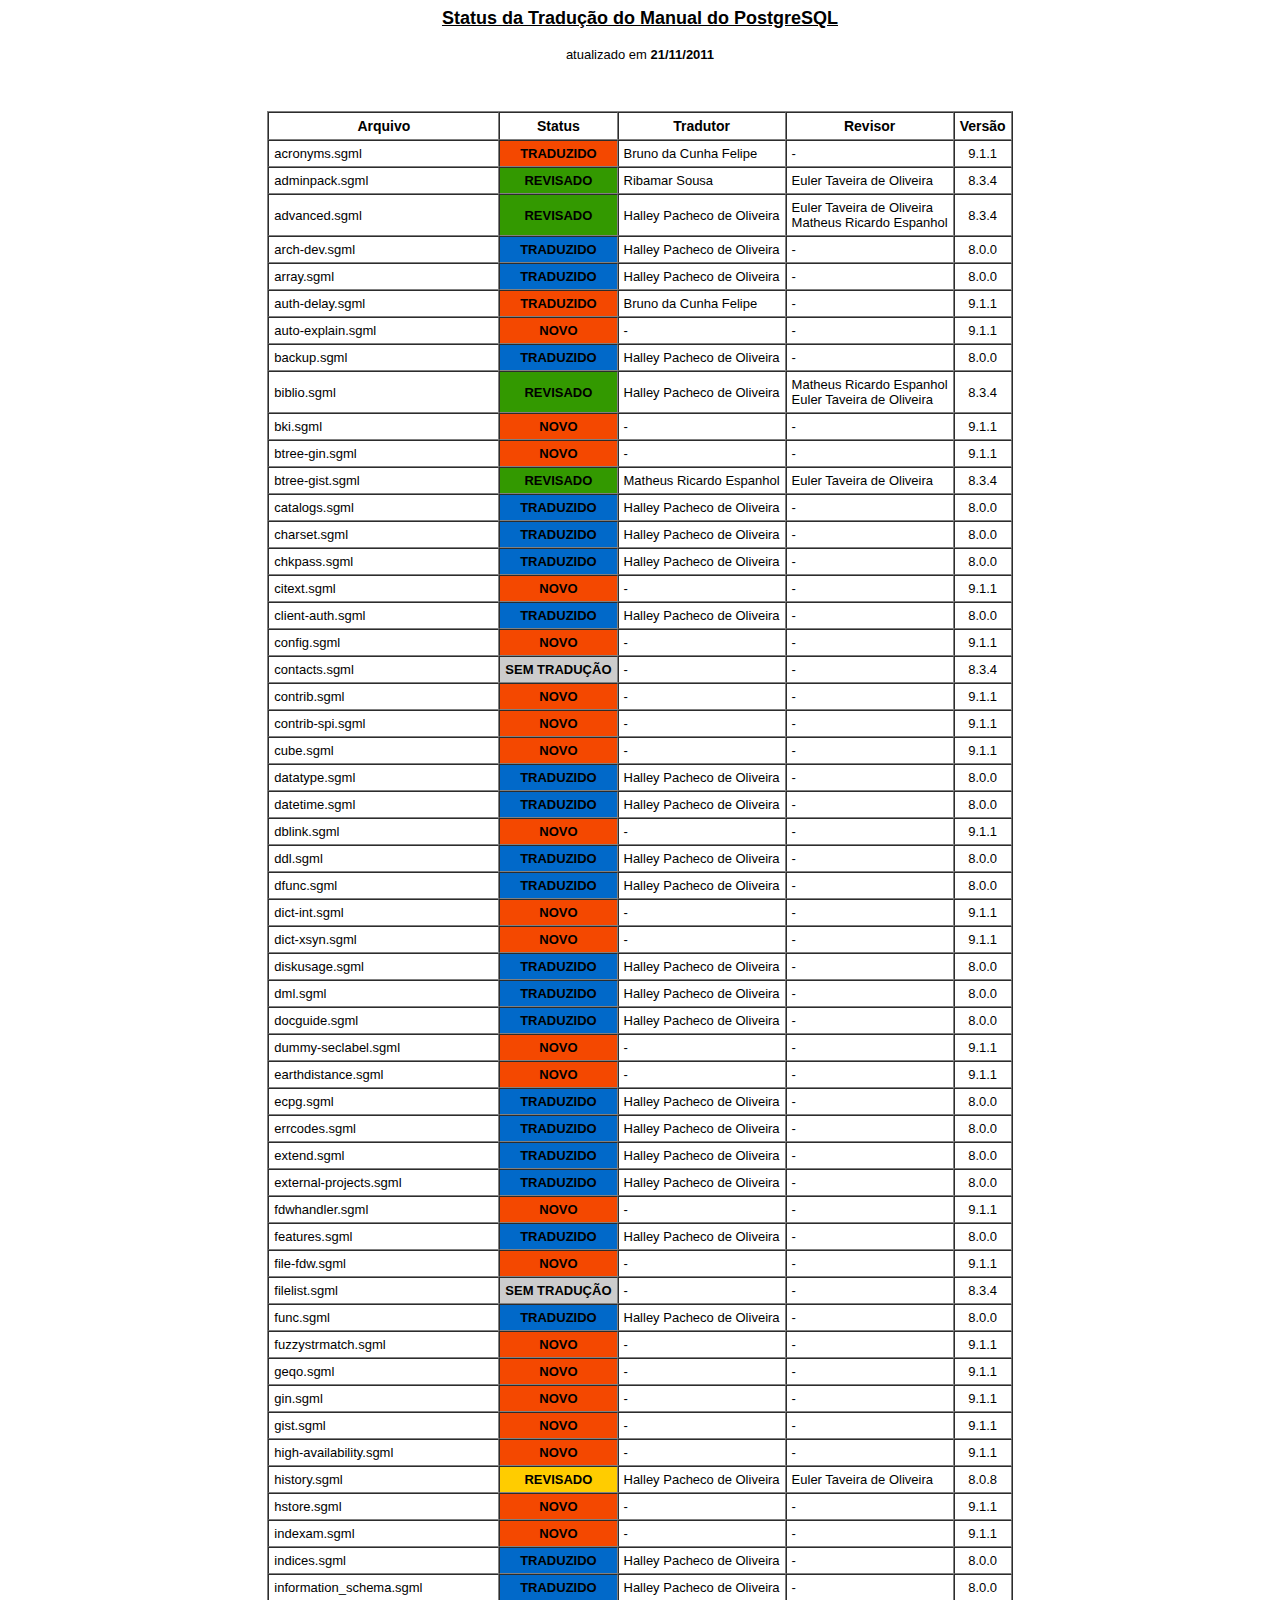
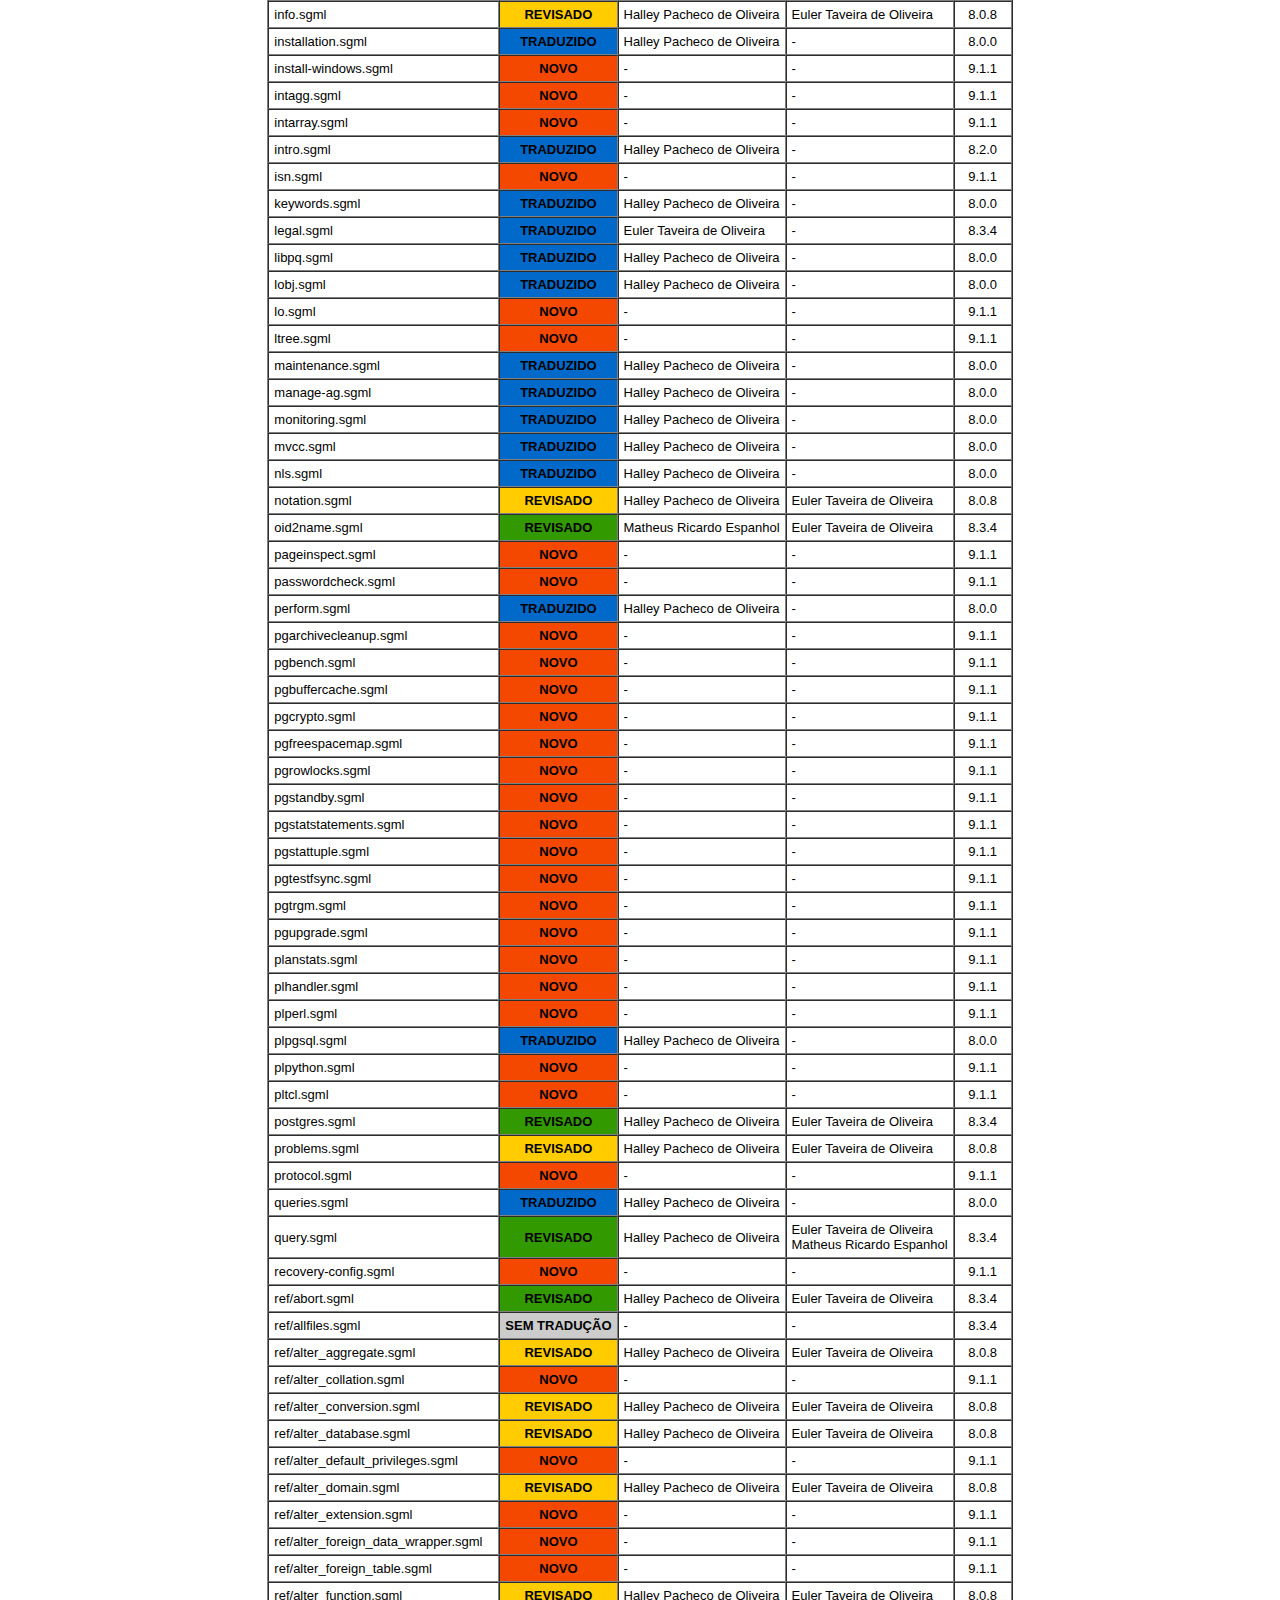
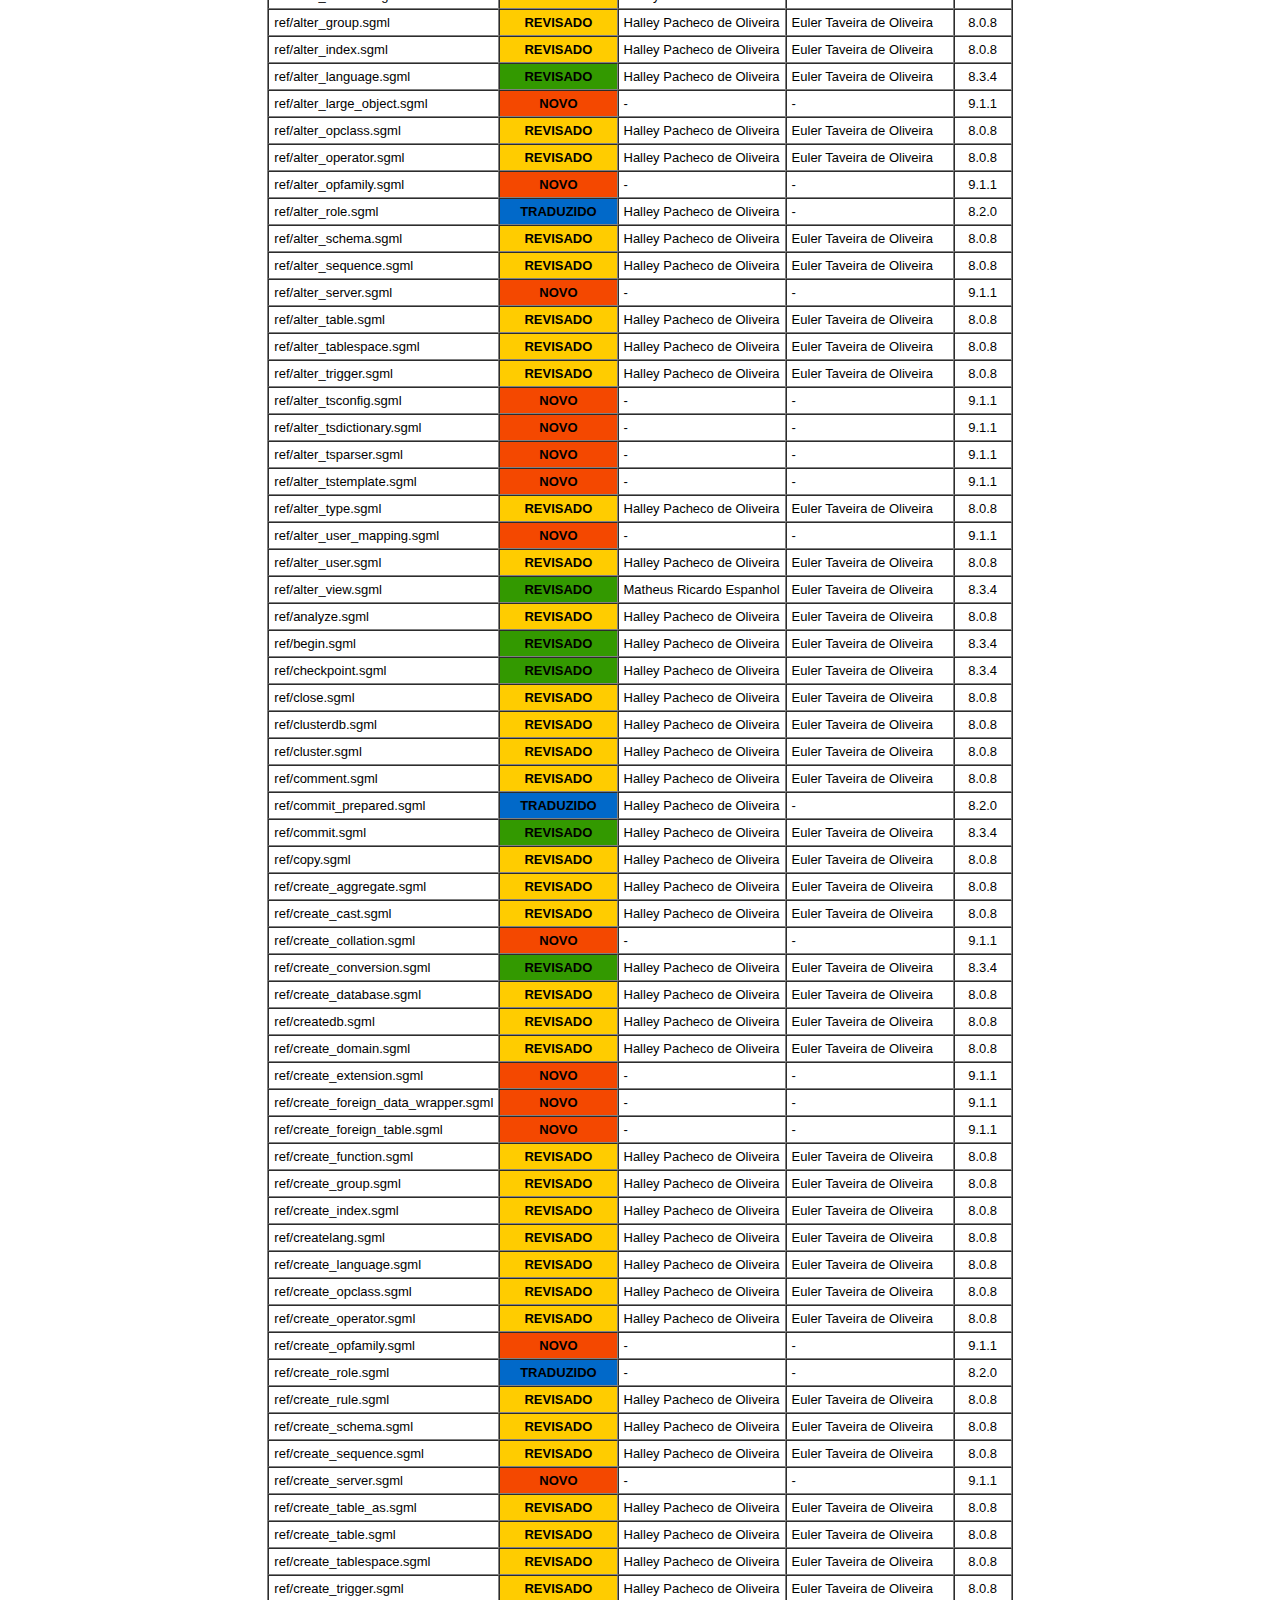
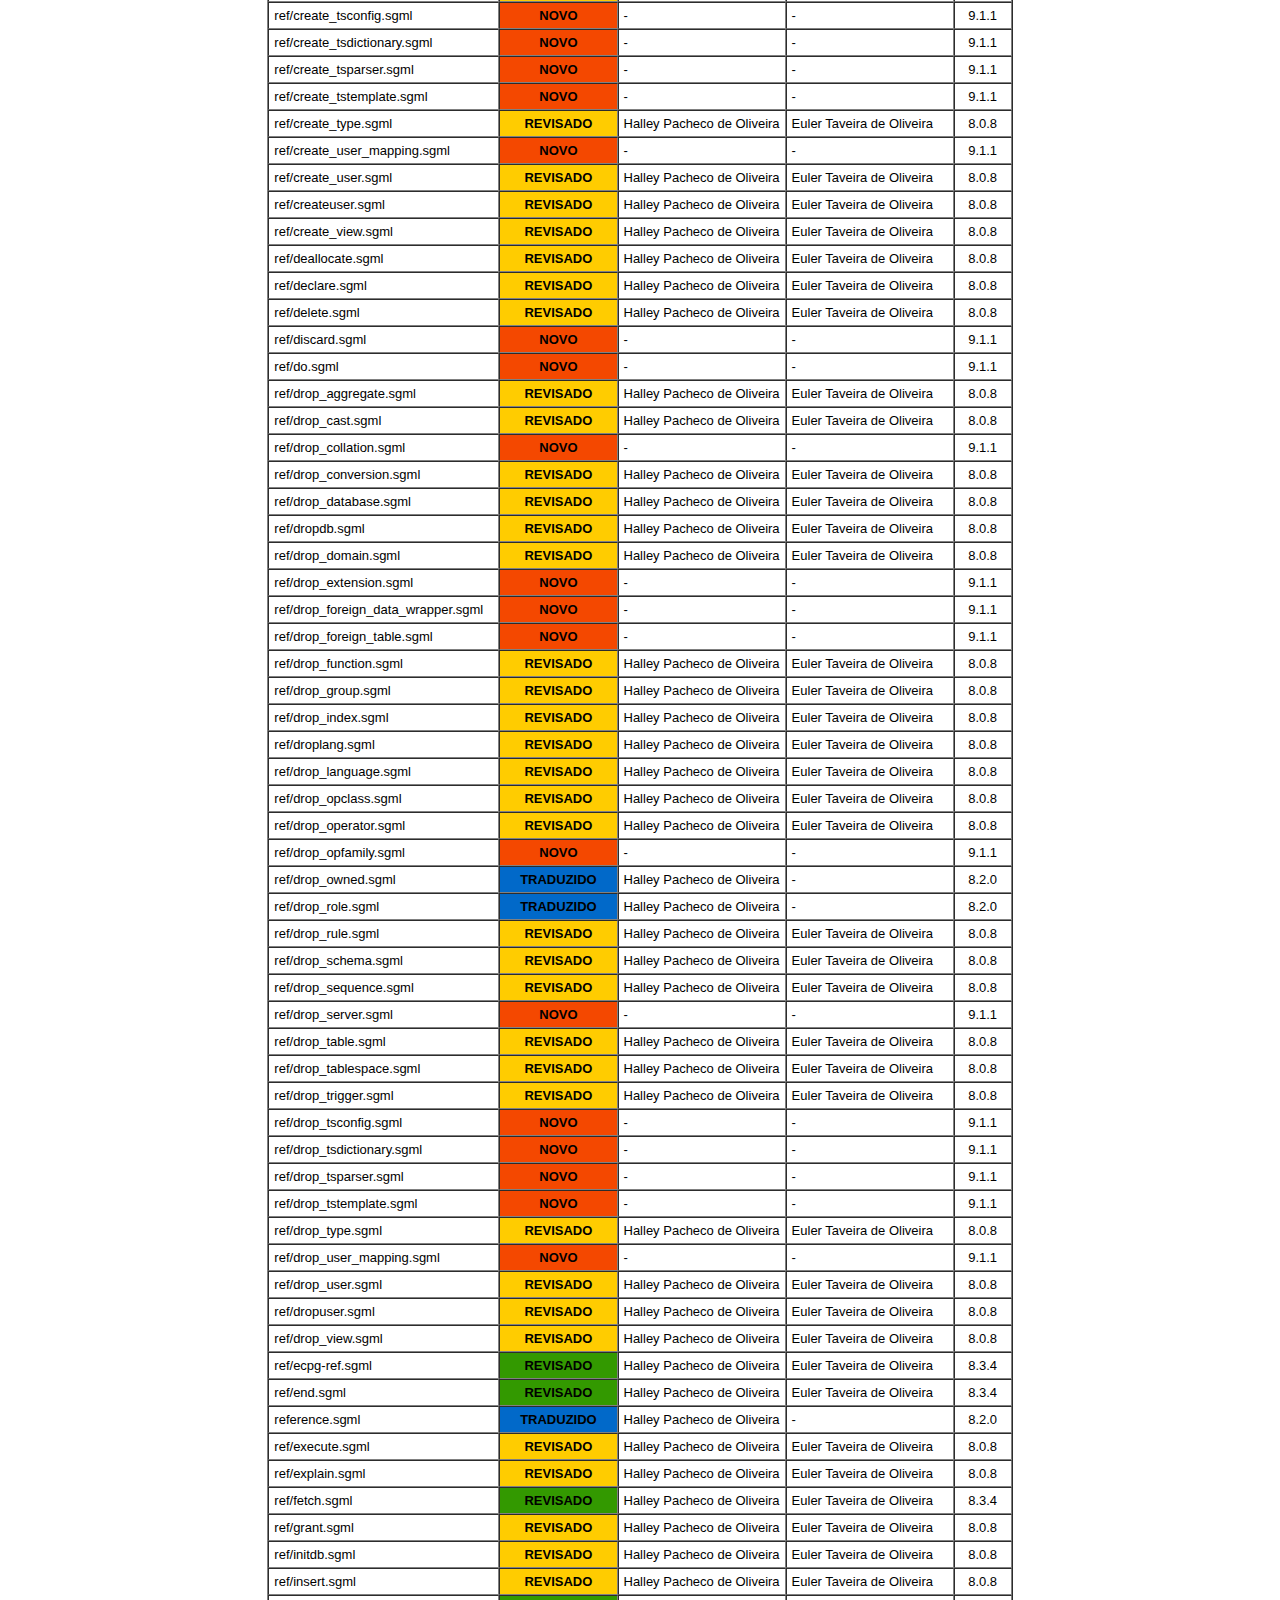
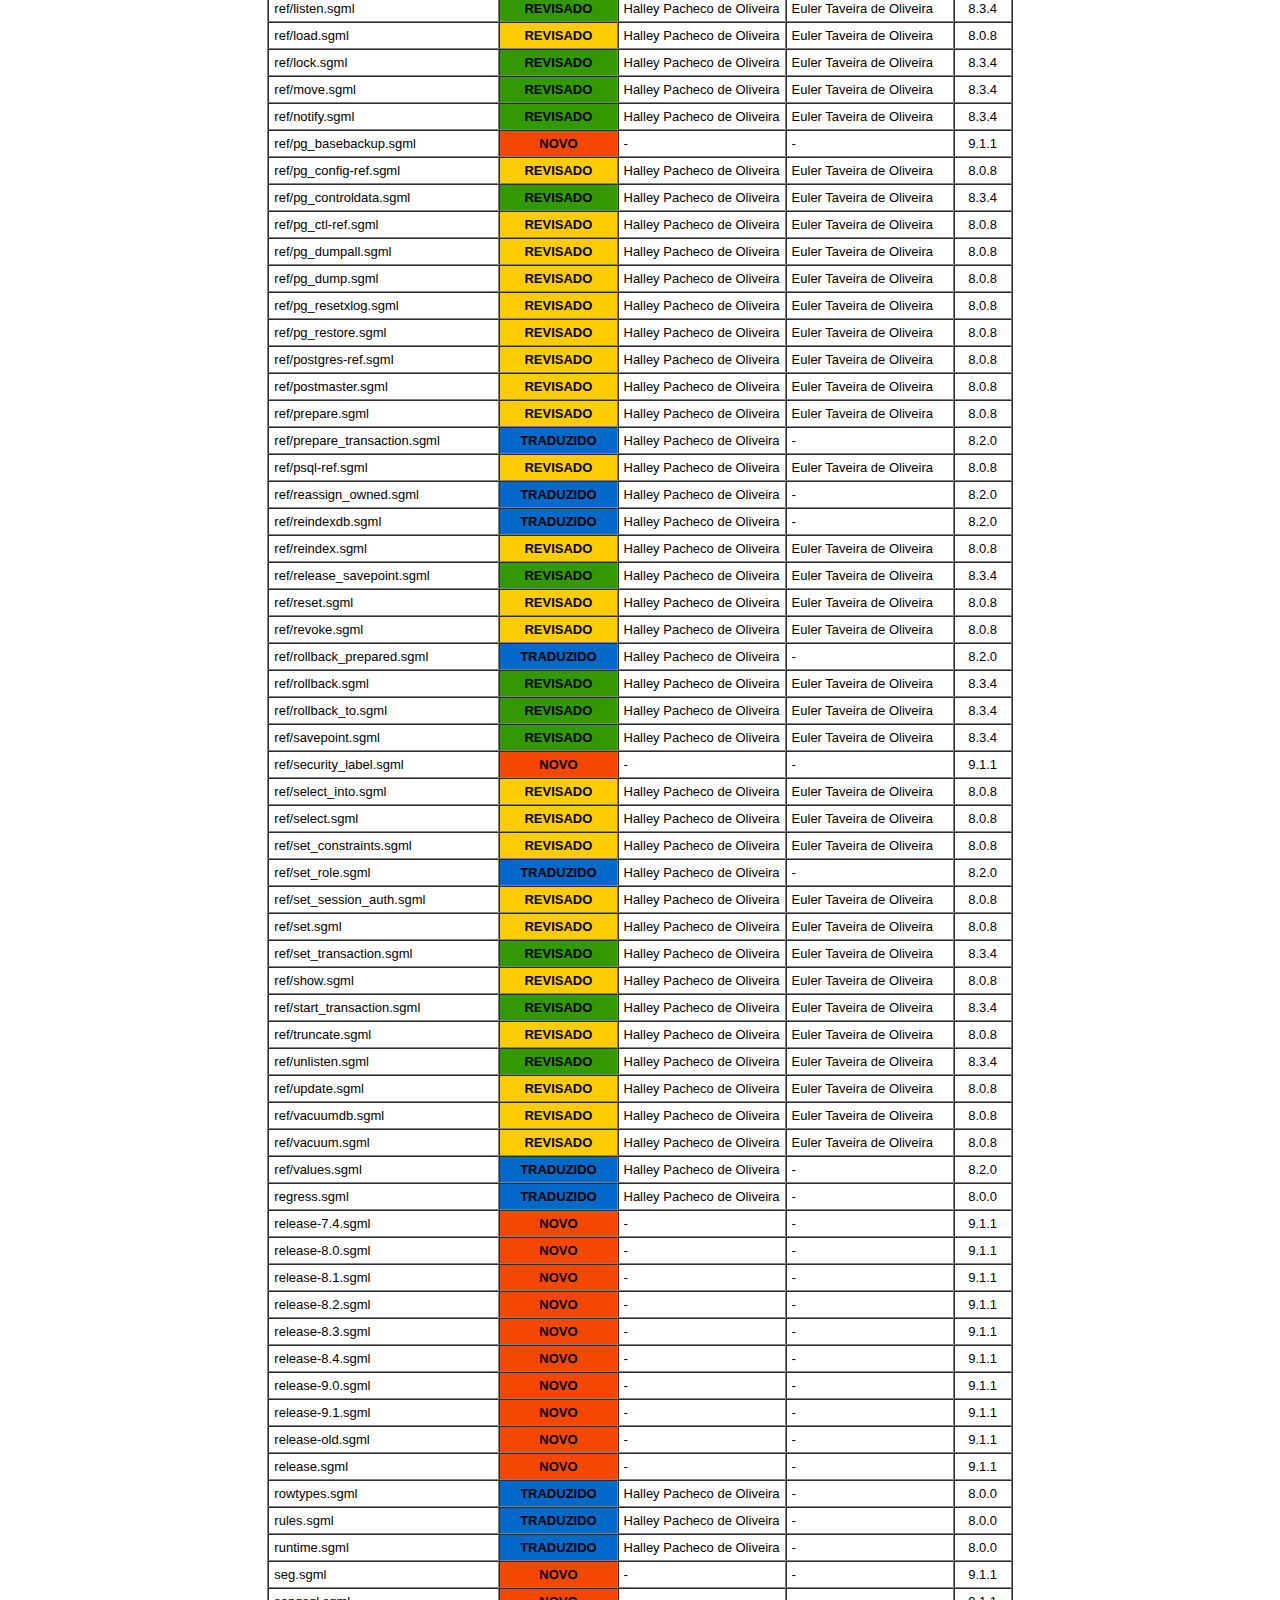
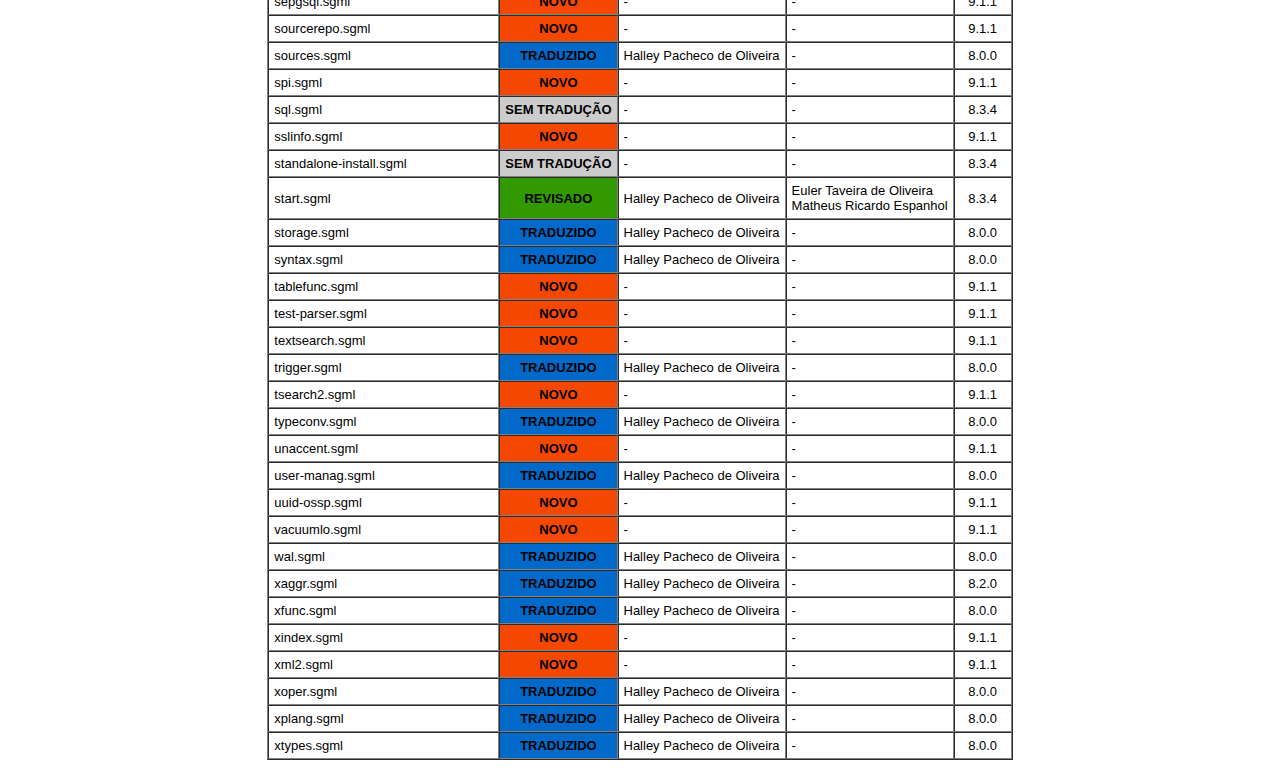
<file: traducao.html>
<!DOCTYPE html PUBLIC "-//W3C//DTD html 4.01 transitional//EN">
<html>
<head>
<meta name="Author" content="Euler (euler@timbira.com)">
<title>Status - Tradu&ccedil;&atilde;o da Documenta&ccedil;&atilde;o do PostgreSQL</title>
<style type="text/css">
<!--
p, td, li{
	font-family: Verdana, Arial;
	font-size: 13px;
	text-decoration: none;
}
th{
	font-family: Verdana, Arial;
	font-size: 14px;
	text-decoration: none;
	font-weight: bold;
}
.titulo {
	font-size: 18px;
	text-decoration: underline;
	font-weight: bold;
}
.n {
	background-color: #F44800;
	font-weight: bold;
	text-align: center;
}
.t{
	background-color: #0169C9;
	font-weight: bold;
	text-align: center;
}
.r{
	background-color: #339900;
	font-weight: bold;
	text-align: center;
}
.d{
	background-color: #ffcc00;
	font-weight: bold;
	text-align: center;
}
.nt{
	background-color: #CCCCCC;
	font-weight: bold;
}
//-->
</style>
</head>
<body>
<div align="center">
<p class="titulo">Status da Tradu&ccedil;&atilde;o do Manual do PostgreSQL</p>
<p align="center">atualizado em <b>21/11/2011</b></p>
<br>
<!--
<table border="1" cellpadding="5" cellspacing="0">
	<tr>
		<th>NOVO</th>
		<th>TRADUZIDO</th>
		<th>REVISADO</th>
		<th>SEM TRADU&Ccedil;&Atilde;O</th>
	</tr>
	<tr>
		<td align="center" class="n">6,40% (13)</td>
		<td align="center" class="t">26,60% (54)</td>
		<td align="center" class="d">65,02% (132)</td>
		<td align="center" class="nt">1,97% (4)</td>
	</tr>
</table>
-->
<br>
<table border="1" cellpadding="5" cellspacing="0">
	<tr>
		<th>Arquivo</th>
		<th>Status</th>
		<th>Tradutor</th>
		<th>Revisor</th>
		<th>Vers&atilde;o</th>
	</tr>
	<tr>
		<td>acronyms.sgml</td>
		<td class="n">TRADUZIDO</td>
		<td>Bruno da Cunha Felipe</td>
		<td>-</td>
		<td align="center">9.1.1</td>
	</tr>
	<tr>
		<td>adminpack.sgml</td>
		<td class="r">REVISADO</td>
		<td>Ribamar Sousa</td>
		<td>Euler Taveira de Oliveira</td>
		<td align="center">8.3.4</td>
	</tr>
	<tr>
		<td>advanced.sgml</td>
		<td class="r">REVISADO</td>
		<td>Halley Pacheco de Oliveira</td>
		<td>Euler Taveira de Oliveira<br>Matheus Ricardo Espanhol</td>
		<td align="center">8.3.4</td>
	</tr>
	<tr>
		<td>arch-dev.sgml</td>
		<td class="t">TRADUZIDO</td>
		<td>Halley Pacheco de Oliveira</td>
		<td>-</td>
		<td align="center">8.0.0</td>
	</tr>
	<tr>
		<td>array.sgml</td>
		<td class="t">TRADUZIDO</td>
		<td>Halley Pacheco de Oliveira</td>
		<td>-</td>
		<td align="center">8.0.0</td>
	</tr>
	<tr>
		<td>auth-delay.sgml</td>
		<td class="n">TRADUZIDO</td>
		<td>Bruno da Cunha Felipe</td>
		<td>-</td>
		<td align="center">9.1.1</td>
	</tr>
	<tr>
		<td>auto-explain.sgml</td>
		<td class="n">NOVO</td>
		<td>-</td>
		<td>-</td>
		<td align="center">9.1.1</td>
	</tr>
	<tr>
		<td>backup.sgml</td>
		<td class="t">TRADUZIDO</td>
		<td>Halley Pacheco de Oliveira</td>
		<td>-</td>
		<td align="center">8.0.0</td>
	</tr>
	<tr>
		<td>biblio.sgml</td>
		<td class="r">REVISADO</td>
		<td>Halley Pacheco de Oliveira</td>
		<td>Matheus Ricardo Espanhol<br>Euler Taveira de Oliveira</td>
		<td align="center">8.3.4</td>
	</tr>
	<tr>
		<td>bki.sgml</td>
		<td class="n">NOVO</td>
		<td>-</td>
		<td>-</td>
		<td align="center">9.1.1</td>
	</tr>
	<tr>
		<td>btree-gin.sgml</td>
		<td class="n">NOVO</td>
		<td>-</td>
		<td>-</td>
		<td align="center">9.1.1</td>
	</tr>
	<tr>
		<td>btree-gist.sgml</td>
		<td class="r">REVISADO</td>
		<td>Matheus Ricardo Espanhol</td>
		<td>Euler Taveira de Oliveira</td>
		<td align="center">8.3.4</td>
	</tr>
	<tr>
		<td>catalogs.sgml</td>
		<td class="t">TRADUZIDO</td>
		<td>Halley Pacheco de Oliveira</td>
		<td>-</td>
		<td align="center">8.0.0</td>
	</tr>
	<tr>
		<td>charset.sgml</td>
		<td class="t">TRADUZIDO</td>
		<td>Halley Pacheco de Oliveira</td>
		<td>-</td>
		<td align="center">8.0.0</td>
	</tr>
	<tr>
		<td>chkpass.sgml</td>
		<td class="t">TRADUZIDO</td>
		<td>Halley Pacheco de Oliveira</td>
		<td>-</td>
		<td align="center">8.0.0</td>
	</tr>
	<tr>
		<td>citext.sgml</td>
		<td class="n">NOVO</td>
		<td>-</td>
		<td>-</td>
		<td align="center">9.1.1</td>
	</tr>
	<tr>
		<td>client-auth.sgml</td>
		<td class="t">TRADUZIDO</td>
		<td>Halley Pacheco de Oliveira</td>
		<td>-</td>
		<td align="center">8.0.0</td>
	</tr>
	<tr>
		<td>config.sgml</td>
		<td class="n">NOVO</td>
		<td>-</td>
		<td>-</td>
		<td align="center">9.1.1</td>
	</tr>
	<tr>
		<td>contacts.sgml</td>
		<td class="nt">SEM TRADU&Ccedil;&Atilde;O</td>
		<td>-</td>
		<td>-</td>
		<td align="center">8.3.4</td>
	</tr>
	<tr>
		<td>contrib.sgml</td>
		<td class="n">NOVO</td>
		<td>-</td>
		<td>-</td>
		<td align="center">9.1.1</td>
	</tr>
	<tr>
		<td>contrib-spi.sgml</td>
		<td class="n">NOVO</td>
		<td>-</td>
		<td>-</td>
		<td align="center">9.1.1</td>
	</tr>
	<tr>
		<td>cube.sgml</td>
		<td class="n">NOVO</td>
		<td>-</td>
		<td>-</td>
		<td align="center">9.1.1</td>
	</tr>
	<tr>
		<td>datatype.sgml</td>
		<td class="t">TRADUZIDO</td>
		<td>Halley Pacheco de Oliveira</td>
		<td>-</td>
		<td align="center">8.0.0</td>
	</tr>
	<tr>
		<td>datetime.sgml</td>
		<td class="t">TRADUZIDO</td>
		<td>Halley Pacheco de Oliveira</td>
		<td>-</td>
		<td align="center">8.0.0</td>
	</tr>
	<tr>
		<td>dblink.sgml</td>
		<td class="n">NOVO</td>
		<td>-</td>
		<td>-</td>
		<td align="center">9.1.1</td>
	</tr>
	<tr>
		<td>ddl.sgml</td>
		<td class="t">TRADUZIDO</td>
		<td>Halley Pacheco de Oliveira</td>
		<td>-</td>
		<td align="center">8.0.0</td>
	</tr>
	<tr>
		<td>dfunc.sgml</td>
		<td class="t">TRADUZIDO</td>
		<td>Halley Pacheco de Oliveira</td>
		<td>-</td>
		<td align="center">8.0.0</td>
	</tr>
	<tr>
		<td>dict-int.sgml</td>
		<td class="n">NOVO</td>
		<td>-</td>
		<td>-</td>
		<td align="center">9.1.1</td>
	</tr>
	<tr>
		<td>dict-xsyn.sgml</td>
		<td class="n">NOVO</td>
		<td>-</td>
		<td>-</td>
		<td align="center">9.1.1</td>
	</tr>
	<tr>
		<td>diskusage.sgml</td>
		<td class="t">TRADUZIDO</td>
		<td>Halley Pacheco de Oliveira</td>
		<td>-</td>
		<td align="center">8.0.0</td>
	</tr>
	<tr>
		<td>dml.sgml</td>
		<td class="t">TRADUZIDO</td>
		<td>Halley Pacheco de Oliveira</td>
		<td>-</td>
		<td align="center">8.0.0</td>
	</tr>
	<tr>
		<td>docguide.sgml</td>
		<td class="t">TRADUZIDO</td>
		<td>Halley Pacheco de Oliveira</td>
		<td>-</td>
		<td align="center">8.0.0</td>
	</tr>
	<tr>
		<td>dummy-seclabel.sgml</td>
		<td class="n">NOVO</td>
		<td>-</td>
		<td>-</td>
		<td align="center">9.1.1</td>
	</tr>
	<tr>
		<td>earthdistance.sgml</td>
		<td class="n">NOVO</td>
		<td>-</td>
		<td>-</td>
		<td align="center">9.1.1</td>
	</tr>
	<tr>
		<td>ecpg.sgml</td>
		<td class="t">TRADUZIDO</td>
		<td>Halley Pacheco de Oliveira</td>
		<td>-</td>
		<td align="center">8.0.0</td>
	</tr>
	<tr>
		<td>errcodes.sgml</td>
		<td class="t">TRADUZIDO</td>
		<td>Halley Pacheco de Oliveira</td>
		<td>-</td>
		<td align="center">8.0.0</td>
	</tr>
	<tr>
		<td>extend.sgml</td>
		<td class="t">TRADUZIDO</td>
		<td>Halley Pacheco de Oliveira</td>
		<td>-</td>
		<td align="center">8.0.0</td>
	</tr>
	<tr>
		<td>external-projects.sgml</td>
		<td class="t">TRADUZIDO</td>
		<td>Halley Pacheco de Oliveira</td>
		<td>-</td>
		<td align="center">8.0.0</td>
	</tr>
	<tr>
		<td>fdwhandler.sgml</td>
		<td class="n">NOVO</td>
		<td>-</td>
		<td>-</td>
		<td align="center">9.1.1</td>
	</tr>
	<tr>
		<td>features.sgml</td>
		<td class="t">TRADUZIDO</td>
		<td>Halley Pacheco de Oliveira</td>
		<td>-</td>
		<td align="center">8.0.0</td>
	</tr>
	<tr>
		<td>file-fdw.sgml</td>
		<td class="n">NOVO</td>
		<td>-</td>
		<td>-</td>
		<td align="center">9.1.1</td>
	</tr>
	<tr>
		<td>filelist.sgml</td>
		<td class="nt">SEM TRADU&Ccedil;&Atilde;O</td>
		<td>-</td>
		<td>-</td>
		<td align="center">8.3.4</td>
	</tr>
	<tr>
		<td>func.sgml</td>
		<td class="t">TRADUZIDO</td>
		<td>Halley Pacheco de Oliveira</td>
		<td>-</td>
		<td align="center">8.0.0</td>
	</tr>
	<tr>
		<td>fuzzystrmatch.sgml</td>
		<td class="n">NOVO</td>
		<td>-</td>
		<td>-</td>
		<td align="center">9.1.1</td>
	</tr>
	<tr>
		<td>geqo.sgml</td>
		<td class="n">NOVO</td>
		<td>-</td>
		<td>-</td>
		<td align="center">9.1.1</td>
	</tr>
	<tr>
		<td>gin.sgml</td>
		<td class="n">NOVO</td>
		<td>-</td>
		<td>-</td>
		<td align="center">9.1.1</td>
	</tr>
	<tr>
		<td>gist.sgml</td>
		<td class="n">NOVO</td>
		<td>-</td>
		<td>-</td>
		<td align="center">9.1.1</td>
	</tr>
	<tr>
		<td>high-availability.sgml</td>
		<td class="n">NOVO</td>
		<td>-</td>
		<td>-</td>
		<td align="center">9.1.1</td>
	</tr>
	<tr>
		<td>history.sgml</td>
		<td class="d">REVISADO</td>
		<td>Halley Pacheco de Oliveira</td>
		<td>Euler Taveira de Oliveira</td>
		<td align="center">8.0.8</td>
	</tr>
	<tr>
		<td>hstore.sgml</td>
		<td class="n">NOVO</td>
		<td>-</td>
		<td>-</td>
		<td align="center">9.1.1</td>
	</tr>
	<tr>
		<td>indexam.sgml</td>
		<td class="n">NOVO</td>
		<td>-</td>
		<td>-</td>
		<td align="center">9.1.1</td>
	</tr>
	<tr>
		<td>indices.sgml</td>
		<td class="t">TRADUZIDO</td>
		<td>Halley Pacheco de Oliveira</td>
		<td>-</td>
		<td align="center">8.0.0</td>
	</tr>
	<tr>
		<td>information_schema.sgml</td>
		<td class="t">TRADUZIDO</td>
		<td>Halley Pacheco de Oliveira</td>
		<td>-</td>
		<td align="center">8.0.0</td>
	</tr>
	<tr>
		<td>info.sgml</td>
		<td class="d">REVISADO</td>
		<td>Halley Pacheco de Oliveira</td>
		<td>Euler Taveira de Oliveira</td>
		<td align="center">8.0.8</td>
	</tr>
	<tr>
		<td>installation.sgml</td>
		<td class="t">TRADUZIDO</td>
		<td>Halley Pacheco de Oliveira</td>
		<td>-</td>
		<td align="center">8.0.0</td>
	</tr>
	<tr>
		<td>install-windows.sgml</td>
		<td class="n">NOVO</td>
		<td>-</td>
		<td>-</td>
		<td align="center">9.1.1</td>
	</tr>
	<tr>
		<td>intagg.sgml</td>
		<td class="n">NOVO</td>
		<td>-</td>
		<td>-</td>
		<td align="center">9.1.1</td>
	</tr>
	<tr>
		<td>intarray.sgml</td>
		<td class="n">NOVO</td>
		<td>-</td>
		<td>-</td>
		<td align="center">9.1.1</td>
	</tr>
	<tr>
		<td>intro.sgml</td>
		<td class="t">TRADUZIDO</td>
		<td>Halley Pacheco de Oliveira</td>
		<td>-</td>
		<td align="center">8.2.0</td>
	</tr>
	<tr>
		<td>isn.sgml</td>
		<td class="n">NOVO</td>
		<td>-</td>
		<td>-</td>
		<td align="center">9.1.1</td>
	</tr>
	<tr>
		<td>keywords.sgml</td>
		<td class="t">TRADUZIDO</td>
		<td>Halley Pacheco de Oliveira</td>
		<td>-</td>
		<td align="center">8.0.0</td>
	</tr>
	<tr>
		<td>legal.sgml</td>
		<td class="t">TRADUZIDO</td>
		<td>Euler Taveira de Oliveira</td>
		<td>-</td>
		<td align="center">8.3.4</td>
	</tr>
	<tr>
		<td>libpq.sgml</td>
		<td class="t">TRADUZIDO</td>
		<td>Halley Pacheco de Oliveira</td>
		<td>-</td>
		<td align="center">8.0.0</td>
	</tr>
	<tr>
		<td>lobj.sgml</td>
		<td class="t">TRADUZIDO</td>
		<td>Halley Pacheco de Oliveira</td>
		<td>-</td>
		<td align="center">8.0.0</td>
	</tr>
	<tr>
		<td>lo.sgml</td>
		<td class="n">NOVO</td>
		<td>-</td>
		<td>-</td>
		<td align="center">9.1.1</td>
	</tr>
	<tr>
		<td>ltree.sgml</td>
		<td class="n">NOVO</td>
		<td>-</td>
		<td>-</td>
		<td align="center">9.1.1</td>
	</tr>
	<tr>
		<td>maintenance.sgml</td>
		<td class="t">TRADUZIDO</td>
		<td>Halley Pacheco de Oliveira</td>
		<td>-</td>
		<td align="center">8.0.0</td>
	</tr>
	<tr>
		<td>manage-ag.sgml</td>
		<td class="t">TRADUZIDO</td>
		<td>Halley Pacheco de Oliveira</td>
		<td>-</td>
		<td align="center">8.0.0</td>
	</tr>
	<tr>
		<td>monitoring.sgml</td>
		<td class="t">TRADUZIDO</td>
		<td>Halley Pacheco de Oliveira</td>
		<td>-</td>
		<td align="center">8.0.0</td>
	</tr>
	<tr>
		<td>mvcc.sgml</td>
		<td class="t">TRADUZIDO</td>
		<td>Halley Pacheco de Oliveira</td>
		<td>-</td>
		<td align="center">8.0.0</td>
	</tr>
	<tr>
		<td>nls.sgml</td>
		<td class="t">TRADUZIDO</td>
		<td>Halley Pacheco de Oliveira</td>
		<td>-</td>
		<td align="center">8.0.0</td>
	</tr>
	<tr>
		<td>notation.sgml</td>
		<td class="d">REVISADO</td>
		<td>Halley Pacheco de Oliveira</td>
		<td>Euler Taveira de Oliveira</td>
		<td align="center">8.0.8</td>
	</tr>
	<tr>
		<td>oid2name.sgml</td>
		<td class="r">REVISADO</td>
		<td>Matheus Ricardo Espanhol</td>
		<td>Euler Taveira de Oliveira</td>
		<td align="center">8.3.4</td>
	</tr>
	<tr>
		<td>pageinspect.sgml</td>
		<td class="n">NOVO</td>
		<td>-</td>
		<td>-</td>
		<td align="center">9.1.1</td>
	</tr>
	<tr>
		<td>passwordcheck.sgml</td>
		<td class="n">NOVO</td>
		<td>-</td>
		<td>-</td>
		<td align="center">9.1.1</td>
	</tr>
	<tr>
		<td>perform.sgml</td>
		<td class="t">TRADUZIDO</td>
		<td>Halley Pacheco de Oliveira</td>
		<td>-</td>
		<td align="center">8.0.0</td>
	</tr>
	<tr>
		<td>pgarchivecleanup.sgml</td>
		<td class="n">NOVO</td>
		<td>-</td>
		<td>-</td>
		<td align="center">9.1.1</td>
	</tr>
	<tr>
		<td>pgbench.sgml</td>
		<td class="n">NOVO</td>
		<td>-</td>
		<td>-</td>
		<td align="center">9.1.1</td>
	</tr>
	<tr>
		<td>pgbuffercache.sgml</td>
		<td class="n">NOVO</td>
		<td>-</td>
		<td>-</td>
		<td align="center">9.1.1</td>
	</tr>
	<tr>
		<td>pgcrypto.sgml</td>
		<td class="n">NOVO</td>
		<td>-</td>
		<td>-</td>
		<td align="center">9.1.1</td>
	</tr>
	<tr>
		<td>pgfreespacemap.sgml</td>
		<td class="n">NOVO</td>
		<td>-</td>
		<td>-</td>
		<td align="center">9.1.1</td>
	</tr>
	<tr>
		<td>pgrowlocks.sgml</td>
		<td class="n">NOVO</td>
		<td>-</td>
		<td>-</td>
		<td align="center">9.1.1</td>
	</tr>
	<tr>
		<td>pgstandby.sgml</td>
		<td class="n">NOVO</td>
		<td>-</td>
		<td>-</td>
		<td align="center">9.1.1</td>
	</tr>
	<tr>
		<td>pgstatstatements.sgml</td>
		<td class="n">NOVO</td>
		<td>-</td>
		<td>-</td>
		<td align="center">9.1.1</td>
	</tr>
	<tr>
		<td>pgstattuple.sgml</td>
		<td class="n">NOVO</td>
		<td>-</td>
		<td>-</td>
		<td align="center">9.1.1</td>
	</tr>
	<tr>
		<td>pgtestfsync.sgml</td>
		<td class="n">NOVO</td>
		<td>-</td>
		<td>-</td>
		<td align="center">9.1.1</td>
	</tr>
	<tr>
		<td>pgtrgm.sgml</td>
		<td class="n">NOVO</td>
		<td>-</td>
		<td>-</td>
		<td align="center">9.1.1</td>
	</tr>
	<tr>
		<td>pgupgrade.sgml</td>
		<td class="n">NOVO</td>
		<td>-</td>
		<td>-</td>
		<td align="center">9.1.1</td>
	</tr>
	<tr>
		<td>planstats.sgml</td>
		<td class="n">NOVO</td>
		<td>-</td>
		<td>-</td>
		<td align="center">9.1.1</td>
	</tr>
	<tr>
		<td>plhandler.sgml</td>
		<td class="n">NOVO</td>
		<td>-</td>
		<td>-</td>
		<td align="center">9.1.1</td>
	</tr>
	<tr>
		<td>plperl.sgml</td>
		<td class="n">NOVO</td>
		<td>-</td>
		<td>-</td>
		<td align="center">9.1.1</td>
	</tr>
	<tr>
		<td>plpgsql.sgml</td>
		<td class="t">TRADUZIDO</td>
		<td>Halley Pacheco de Oliveira</td>
		<td>-</td>
		<td align="center">8.0.0</td>
	</tr>
	<tr>
		<td>plpython.sgml</td>
		<td class="n">NOVO</td>
		<td>-</td>
		<td>-</td>
		<td align="center">9.1.1</td>
	</tr>
	<tr>
		<td>pltcl.sgml</td>
		<td class="n">NOVO</td>
		<td>-</td>
		<td>-</td>
		<td align="center">9.1.1</td>
	</tr>
	<tr>
		<td>postgres.sgml</td>
		<td class="r">REVISADO</td>
		<td>Halley Pacheco de Oliveira</td>
		<td>Euler Taveira de Oliveira</td>
		<td align="center">8.3.4</td>
	</tr>
	<tr>
		<td>problems.sgml</td>
		<td class="d">REVISADO</td>
		<td>Halley Pacheco de Oliveira</td>
		<td>Euler Taveira de Oliveira</td>
		<td align="center">8.0.8</td>
	</tr>
	<tr>
		<td>protocol.sgml</td>
		<td class="n">NOVO</td>
		<td>-</td>
		<td>-</td>
		<td align="center">9.1.1</td>
	</tr>
	<tr>
		<td>queries.sgml</td>
		<td class="t">TRADUZIDO</td>
		<td>Halley Pacheco de Oliveira</td>
		<td>-</td>
		<td align="center">8.0.0</td>
	</tr>
	<tr>
		<td>query.sgml</td>
		<td class="r">REVISADO</td>
		<td>Halley Pacheco de Oliveira</td>
		<td>Euler Taveira de Oliveira<br>Matheus Ricardo Espanhol</td>
		<td align="center">8.3.4</td>
	</tr>
	<tr>
		<td>recovery-config.sgml</td>
		<td class="n">NOVO</td>
		<td>-</td>
		<td>-</td>
		<td align="center">9.1.1</td>
	</tr>
	<tr>
		<td>ref/abort.sgml</td>
		<td class="r">REVISADO</td>
		<td>Halley Pacheco de Oliveira</td>
		<td>Euler Taveira de Oliveira</td>
		<td align="center">8.3.4</td>
	</tr>
	<tr>
		<td>ref/allfiles.sgml</td>
		<td class="nt">SEM TRADU&Ccedil;&Atilde;O</td>
		<td>-</td>
		<td>-</td>
		<td align="center">8.3.4</td>
	</tr>
	<tr>
		<td>ref/alter_aggregate.sgml</td>
		<td class="d">REVISADO</td>
		<td>Halley Pacheco de Oliveira</td>
		<td>Euler Taveira de Oliveira</td>
		<td align="center">8.0.8</td>
	</tr>
	<tr>
		<td>ref/alter_collation.sgml</td>
		<td class="n">NOVO</td>
		<td>-</td>
		<td>-</td>
		<td align="center">9.1.1</td>
	</tr>
	<tr>
		<td>ref/alter_conversion.sgml</td>
		<td class="d">REVISADO</td>
		<td>Halley Pacheco de Oliveira</td>
		<td>Euler Taveira de Oliveira</td>
		<td align="center">8.0.8</td>
	</tr>
	<tr>
		<td>ref/alter_database.sgml</td>
		<td class="d">REVISADO</td>
		<td>Halley Pacheco de Oliveira</td>
		<td>Euler Taveira de Oliveira</td>
		<td align="center">8.0.8</td>
	</tr>
	<tr>
		<td>ref/alter_default_privileges.sgml</td>
		<td class="n">NOVO</td>
		<td>-</td>
		<td>-</td>
		<td align="center">9.1.1</td>
	</tr>
	<tr>
		<td>ref/alter_domain.sgml</td>
		<td class="d">REVISADO</td>
		<td>Halley Pacheco de Oliveira</td>
		<td>Euler Taveira de Oliveira</td>
		<td align="center">8.0.8</td>
	</tr>
	<tr>
		<td>ref/alter_extension.sgml</td>
		<td class="n">NOVO</td>
		<td>-</td>
		<td>-</td>
		<td align="center">9.1.1</td>
	</tr>
	<tr>
		<td>ref/alter_foreign_data_wrapper.sgml</td>
		<td class="n">NOVO</td>
		<td>-</td>
		<td>-</td>
		<td align="center">9.1.1</td>
	</tr>
	<tr>
		<td>ref/alter_foreign_table.sgml</td>
		<td class="n">NOVO</td>
		<td>-</td>
		<td>-</td>
		<td align="center">9.1.1</td>
	</tr>
	<tr>
		<td>ref/alter_function.sgml</td>
		<td class="d">REVISADO</td>
		<td>Halley Pacheco de Oliveira</td>
		<td>Euler Taveira de Oliveira</td>
		<td align="center">8.0.8</td>
	</tr>
	<tr>
		<td>ref/alter_group.sgml</td>
		<td class="d">REVISADO</td>
		<td>Halley Pacheco de Oliveira</td>
		<td>Euler Taveira de Oliveira</td>
		<td align="center">8.0.8</td>
	</tr>
	<tr>
		<td>ref/alter_index.sgml</td>
		<td class="d">REVISADO</td>
		<td>Halley Pacheco de Oliveira</td>
		<td>Euler Taveira de Oliveira</td>
		<td align="center">8.0.8</td>
	</tr>
	<tr>
		<td>ref/alter_language.sgml</td>
		<td class="r">REVISADO</td>
		<td>Halley Pacheco de Oliveira</td>
		<td>Euler Taveira de Oliveira</td>
		<td align="center">8.3.4</td>
	</tr>
	<tr>
		<td>ref/alter_large_object.sgml</td>
		<td class="n">NOVO</td>
		<td>-</td>
		<td>-</td>
		<td align="center">9.1.1</td>
	</tr>
	<tr>
		<td>ref/alter_opclass.sgml</td>
		<td class="d">REVISADO</td>
		<td>Halley Pacheco de Oliveira</td>
		<td>Euler Taveira de Oliveira</td>
		<td align="center">8.0.8</td>
	</tr>
	<tr>
		<td>ref/alter_operator.sgml</td>
		<td class="d">REVISADO</td>
		<td>Halley Pacheco de Oliveira</td>
		<td>Euler Taveira de Oliveira</td>
		<td align="center">8.0.8</td>
	</tr>
	<tr>
		<td>ref/alter_opfamily.sgml</td>
		<td class="n">NOVO</td>
		<td>-</td>
		<td>-</td>
		<td align="center">9.1.1</td>
	</tr>
	<tr>
		<td>ref/alter_role.sgml</td>
		<td class="t">TRADUZIDO</td>
		<td>Halley Pacheco de Oliveira</td>
		<td>-</td>
		<td align="center">8.2.0</td>
	</tr>
	<tr>
		<td>ref/alter_schema.sgml</td>
		<td class="d">REVISADO</td>
		<td>Halley Pacheco de Oliveira</td>
		<td>Euler Taveira de Oliveira</td>
		<td align="center">8.0.8</td>
	</tr>
	<tr>
		<td>ref/alter_sequence.sgml</td>
		<td class="d">REVISADO</td>
		<td>Halley Pacheco de Oliveira</td>
		<td>Euler Taveira de Oliveira</td>
		<td align="center">8.0.8</td>
	</tr>
	<tr>
		<td>ref/alter_server.sgml</td>
		<td class="n">NOVO</td>
		<td>-</td>
		<td>-</td>
		<td align="center">9.1.1</td>
	</tr>
	<tr>
		<td>ref/alter_table.sgml</td>
		<td class="d">REVISADO</td>
		<td>Halley Pacheco de Oliveira</td>
		<td>Euler Taveira de Oliveira</td>
		<td align="center">8.0.8</td>
	</tr>
	<tr>
		<td>ref/alter_tablespace.sgml</td>
		<td class="d">REVISADO</td>
		<td>Halley Pacheco de Oliveira</td>
		<td>Euler Taveira de Oliveira</td>
		<td align="center">8.0.8</td>
	</tr>
	<tr>
		<td>ref/alter_trigger.sgml</td>
		<td class="d">REVISADO</td>
		<td>Halley Pacheco de Oliveira</td>
		<td>Euler Taveira de Oliveira</td>
		<td align="center">8.0.8</td>
	</tr>
	<tr>
		<td>ref/alter_tsconfig.sgml</td>
		<td class="n">NOVO</td>
		<td>-</td>
		<td>-</td>
		<td align="center">9.1.1</td>
	</tr>
	<tr>
		<td>ref/alter_tsdictionary.sgml</td>
		<td class="n">NOVO</td>
		<td>-</td>
		<td>-</td>
		<td align="center">9.1.1</td>
	</tr>
	<tr>
		<td>ref/alter_tsparser.sgml</td>
		<td class="n">NOVO</td>
		<td>-</td>
		<td>-</td>
		<td align="center">9.1.1</td>
	</tr>
	<tr>
		<td>ref/alter_tstemplate.sgml</td>
		<td class="n">NOVO</td>
		<td>-</td>
		<td>-</td>
		<td align="center">9.1.1</td>
	</tr>
	<tr>
		<td>ref/alter_type.sgml</td>
		<td class="d">REVISADO</td>
		<td>Halley Pacheco de Oliveira</td>
		<td>Euler Taveira de Oliveira</td>
		<td align="center">8.0.8</td>
	</tr>
	<tr>
		<td>ref/alter_user_mapping.sgml</td>
		<td class="n">NOVO</td>
		<td>-</td>
		<td>-</td>
		<td align="center">9.1.1</td>
	</tr>
	<tr>
		<td>ref/alter_user.sgml</td>
		<td class="d">REVISADO</td>
		<td>Halley Pacheco de Oliveira</td>
		<td>Euler Taveira de Oliveira</td>
		<td align="center">8.0.8</td>
	</tr>
	<tr>
		<td>ref/alter_view.sgml</td>
		<td class="r">REVISADO</td>
		<td>Matheus Ricardo Espanhol</td>
		<td>Euler Taveira de Oliveira</td>
		<td align="center">8.3.4</td>
	</tr>
	<tr>
		<td>ref/analyze.sgml</td>
		<td class="d">REVISADO</td>
		<td>Halley Pacheco de Oliveira</td>
		<td>Euler Taveira de Oliveira</td>
		<td align="center">8.0.8</td>
	</tr>
	<tr>
		<td>ref/begin.sgml</td>
		<td class="r">REVISADO</td>
		<td>Halley Pacheco de Oliveira</td>
		<td>Euler Taveira de Oliveira</td>
		<td align="center">8.3.4</td>
	</tr>
	<tr>
		<td>ref/checkpoint.sgml</td>
		<td class="r">REVISADO</td>
		<td>Halley Pacheco de Oliveira</td>
		<td>Euler Taveira de Oliveira</td>
		<td align="center">8.3.4</td>
	</tr>
	<tr>
		<td>ref/close.sgml</td>
		<td class="d">REVISADO</td>
		<td>Halley Pacheco de Oliveira</td>
		<td>Euler Taveira de Oliveira</td>
		<td align="center">8.0.8</td>
	</tr>
	<tr>
		<td>ref/clusterdb.sgml</td>
		<td class="d">REVISADO</td>
		<td>Halley Pacheco de Oliveira</td>
		<td>Euler Taveira de Oliveira</td>
		<td align="center">8.0.8</td>
	</tr>
	<tr>
		<td>ref/cluster.sgml</td>
		<td class="d">REVISADO</td>
		<td>Halley Pacheco de Oliveira</td>
		<td>Euler Taveira de Oliveira</td>
		<td align="center">8.0.8</td>
	</tr>
	<tr>
		<td>ref/comment.sgml</td>
		<td class="d">REVISADO</td>
		<td>Halley Pacheco de Oliveira</td>
		<td>Euler Taveira de Oliveira</td>
		<td align="center">8.0.8</td>
	</tr>
	<tr>
		<td>ref/commit_prepared.sgml</td>
		<td class="t">TRADUZIDO</td>
		<td>Halley Pacheco de Oliveira</td>
		<td>-</td>
		<td align="center">8.2.0</td>
	</tr>
	<tr>
		<td>ref/commit.sgml</td>
		<td class="r">REVISADO</td>
		<td>Halley Pacheco de Oliveira</td>
		<td>Euler Taveira de Oliveira</td>
		<td align="center">8.3.4</td>
	</tr>
	<tr>
		<td>ref/copy.sgml</td>
		<td class="d">REVISADO</td>
		<td>Halley Pacheco de Oliveira</td>
		<td>Euler Taveira de Oliveira</td>
		<td align="center">8.0.8</td>
	</tr>
	<tr>
		<td>ref/create_aggregate.sgml</td>
		<td class="d">REVISADO</td>
		<td>Halley Pacheco de Oliveira</td>
		<td>Euler Taveira de Oliveira</td>
		<td align="center">8.0.8</td>
	</tr>
	<tr>
		<td>ref/create_cast.sgml</td>
		<td class="d">REVISADO</td>
		<td>Halley Pacheco de Oliveira</td>
		<td>Euler Taveira de Oliveira</td>
		<td align="center">8.0.8</td>
	</tr>
	<tr>
		<td>ref/create_collation.sgml</td>
		<td class="n">NOVO</td>
		<td>-</td>
		<td>-</td>
		<td align="center">9.1.1</td>
	</tr>
	<tr>
		<td>ref/create_conversion.sgml</td>
		<td class="r">REVISADO</td>
		<td>Halley Pacheco de Oliveira</td>
		<td>Euler Taveira de Oliveira</td>
		<td align="center">8.3.4</td>
	</tr>
	<tr>
		<td>ref/create_database.sgml</td>
		<td class="d">REVISADO</td>
		<td>Halley Pacheco de Oliveira</td>
		<td>Euler Taveira de Oliveira</td>
		<td align="center">8.0.8</td>
	</tr>
	<tr>
		<td>ref/createdb.sgml</td>
		<td class="d">REVISADO</td>
		<td>Halley Pacheco de Oliveira</td>
		<td>Euler Taveira de Oliveira</td>
		<td align="center">8.0.8</td>
	</tr>
	<tr>
		<td>ref/create_domain.sgml</td>
		<td class="d">REVISADO</td>
		<td>Halley Pacheco de Oliveira</td>
		<td>Euler Taveira de Oliveira</td>
		<td align="center">8.0.8</td>
	</tr>
	<tr>
		<td>ref/create_extension.sgml</td>
		<td class="n">NOVO</td>
		<td>-</td>
		<td>-</td>
		<td align="center">9.1.1</td>
	</tr>
	<tr>
		<td>ref/create_foreign_data_wrapper.sgml</td>
		<td class="n">NOVO</td>
		<td>-</td>
		<td>-</td>
		<td align="center">9.1.1</td>
	</tr>
	<tr>
		<td>ref/create_foreign_table.sgml</td>
		<td class="n">NOVO</td>
		<td>-</td>
		<td>-</td>
		<td align="center">9.1.1</td>
	</tr>
	<tr>
		<td>ref/create_function.sgml</td>
		<td class="d">REVISADO</td>
		<td>Halley Pacheco de Oliveira</td>
		<td>Euler Taveira de Oliveira</td>
		<td align="center">8.0.8</td>
	</tr>
	<tr>
		<td>ref/create_group.sgml</td>
		<td class="d">REVISADO</td>
		<td>Halley Pacheco de Oliveira</td>
		<td>Euler Taveira de Oliveira</td>
		<td align="center">8.0.8</td>
	</tr>
	<tr>
		<td>ref/create_index.sgml</td>
		<td class="d">REVISADO</td>
		<td>Halley Pacheco de Oliveira</td>
		<td>Euler Taveira de Oliveira</td>
		<td align="center">8.0.8</td>
	</tr>
	<tr>
		<td>ref/createlang.sgml</td>
		<td class="d">REVISADO</td>
		<td>Halley Pacheco de Oliveira</td>
		<td>Euler Taveira de Oliveira</td>
		<td align="center">8.0.8</td>
	</tr>
	<tr>
		<td>ref/create_language.sgml</td>
		<td class="d">REVISADO</td>
		<td>Halley Pacheco de Oliveira</td>
		<td>Euler Taveira de Oliveira</td>
		<td align="center">8.0.8</td>
	</tr>
	<tr>
		<td>ref/create_opclass.sgml</td>
		<td class="d">REVISADO</td>
		<td>Halley Pacheco de Oliveira</td>
		<td>Euler Taveira de Oliveira</td>
		<td align="center">8.0.8</td>
	</tr>
	<tr>
		<td>ref/create_operator.sgml</td>
		<td class="d">REVISADO</td>
		<td>Halley Pacheco de Oliveira</td>
		<td>Euler Taveira de Oliveira</td>
		<td align="center">8.0.8</td>
	</tr>
	<tr>
		<td>ref/create_opfamily.sgml</td>
		<td class="n">NOVO</td>
		<td>-</td>
		<td>-</td>
		<td align="center">9.1.1</td>
	</tr>
	<tr>
		<td>ref/create_role.sgml</td>
		<td class="t">TRADUZIDO</td>
		<td>-</td>
		<td>-</td>
		<td align="center">8.2.0</td>
	</tr>
	<tr>
		<td>ref/create_rule.sgml</td>
		<td class="d">REVISADO</td>
		<td>Halley Pacheco de Oliveira</td>
		<td>Euler Taveira de Oliveira</td>
		<td align="center">8.0.8</td>
	</tr>
	<tr>
		<td>ref/create_schema.sgml</td>
		<td class="d">REVISADO</td>
		<td>Halley Pacheco de Oliveira</td>
		<td>Euler Taveira de Oliveira</td>
		<td align="center">8.0.8</td>
	</tr>
	<tr>
		<td>ref/create_sequence.sgml</td>
		<td class="d">REVISADO</td>
		<td>Halley Pacheco de Oliveira</td>
		<td>Euler Taveira de Oliveira</td>
		<td align="center">8.0.8</td>
	</tr>
	<tr>
		<td>ref/create_server.sgml</td>
		<td class="n">NOVO</td>
		<td>-</td>
		<td>-</td>
		<td align="center">9.1.1</td>
	</tr>
	<tr>
		<td>ref/create_table_as.sgml</td>
		<td class="d">REVISADO</td>
		<td>Halley Pacheco de Oliveira</td>
		<td>Euler Taveira de Oliveira</td>
		<td align="center">8.0.8</td>
	</tr>
	<tr>
		<td>ref/create_table.sgml</td>
		<td class="d">REVISADO</td>
		<td>Halley Pacheco de Oliveira</td>
		<td>Euler Taveira de Oliveira</td>
		<td align="center">8.0.8</td>
	</tr>
	<tr>
		<td>ref/create_tablespace.sgml</td>
		<td class="d">REVISADO</td>
		<td>Halley Pacheco de Oliveira</td>
		<td>Euler Taveira de Oliveira</td>
		<td align="center">8.0.8</td>
	</tr>
	<tr>
		<td>ref/create_trigger.sgml</td>
		<td class="d">REVISADO</td>
		<td>Halley Pacheco de Oliveira</td>
		<td>Euler Taveira de Oliveira</td>
		<td align="center">8.0.8</td>
	</tr>
	<tr>
		<td>ref/create_tsconfig.sgml</td>
		<td class="n">NOVO</td>
		<td>-</td>
		<td>-</td>
		<td align="center">9.1.1</td>
	</tr>
	<tr>
		<td>ref/create_tsdictionary.sgml</td>
		<td class="n">NOVO</td>
		<td>-</td>
		<td>-</td>
		<td align="center">9.1.1</td>
	</tr>
	<tr>
		<td>ref/create_tsparser.sgml</td>
		<td class="n">NOVO</td>
		<td>-</td>
		<td>-</td>
		<td align="center">9.1.1</td>
	</tr>
	<tr>
		<td>ref/create_tstemplate.sgml</td>
		<td class="n">NOVO</td>
		<td>-</td>
		<td>-</td>
		<td align="center">9.1.1</td>
	</tr>
	<tr>
		<td>ref/create_type.sgml</td>
		<td class="d">REVISADO</td>
		<td>Halley Pacheco de Oliveira</td>
		<td>Euler Taveira de Oliveira</td>
		<td align="center">8.0.8</td>
	</tr>
	<tr>
		<td>ref/create_user_mapping.sgml</td>
		<td class="n">NOVO</td>
		<td>-</td>
		<td>-</td>
		<td align="center">9.1.1</td>
	</tr>
	<tr>
		<td>ref/create_user.sgml</td>
		<td class="d">REVISADO</td>
		<td>Halley Pacheco de Oliveira</td>
		<td>Euler Taveira de Oliveira</td>
		<td align="center">8.0.8</td>
	</tr>
	<tr>
		<td>ref/createuser.sgml</td>
		<td class="d">REVISADO</td>
		<td>Halley Pacheco de Oliveira</td>
		<td>Euler Taveira de Oliveira</td>
		<td align="center">8.0.8</td>
	</tr>
	<tr>
		<td>ref/create_view.sgml</td>
		<td class="d">REVISADO</td>
		<td>Halley Pacheco de Oliveira</td>
		<td>Euler Taveira de Oliveira</td>
		<td align="center">8.0.8</td>
	</tr>
	<tr>
		<td>ref/deallocate.sgml</td>
		<td class="d">REVISADO</td>
		<td>Halley Pacheco de Oliveira</td>
		<td>Euler Taveira de Oliveira</td>
		<td align="center">8.0.8</td>
	</tr>
	<tr>
		<td>ref/declare.sgml</td>
		<td class="d">REVISADO</td>
		<td>Halley Pacheco de Oliveira</td>
		<td>Euler Taveira de Oliveira</td>
		<td align="center">8.0.8</td>
	</tr>
	<tr>
		<td>ref/delete.sgml</td>
		<td class="d">REVISADO</td>
		<td>Halley Pacheco de Oliveira</td>
		<td>Euler Taveira de Oliveira</td>
		<td align="center">8.0.8</td>
	</tr>
	<tr>
		<td>ref/discard.sgml</td>
		<td class="n">NOVO</td>
		<td>-</td>
		<td>-</td>
		<td align="center">9.1.1</td>
	</tr>
	<tr>
		<td>ref/do.sgml</td>
		<td class="n">NOVO</td>
		<td>-</td>
		<td>-</td>
		<td align="center">9.1.1</td>
	</tr>
	<tr>
		<td>ref/drop_aggregate.sgml</td>
		<td class="d">REVISADO</td>
		<td>Halley Pacheco de Oliveira</td>
		<td>Euler Taveira de Oliveira</td>
		<td align="center">8.0.8</td>
	</tr>
	<tr>
		<td>ref/drop_cast.sgml</td>
		<td class="d">REVISADO</td>
		<td>Halley Pacheco de Oliveira</td>
		<td>Euler Taveira de Oliveira</td>
		<td align="center">8.0.8</td>
	</tr>
	<tr>
		<td>ref/drop_collation.sgml</td>
		<td class="n">NOVO</td>
		<td>-</td>
		<td>-</td>
		<td align="center">9.1.1</td>
	</tr>
	<tr>
		<td>ref/drop_conversion.sgml</td>
		<td class="d">REVISADO</td>
		<td>Halley Pacheco de Oliveira</td>
		<td>Euler Taveira de Oliveira</td>
		<td align="center">8.0.8</td>
	</tr>
	<tr>
		<td>ref/drop_database.sgml</td>
		<td class="d">REVISADO</td>
		<td>Halley Pacheco de Oliveira</td>
		<td>Euler Taveira de Oliveira</td>
		<td align="center">8.0.8</td>
	</tr>
	<tr>
		<td>ref/dropdb.sgml</td>
		<td class="d">REVISADO</td>
		<td>Halley Pacheco de Oliveira</td>
		<td>Euler Taveira de Oliveira</td>
		<td align="center">8.0.8</td>
	</tr>
	<tr>
		<td>ref/drop_domain.sgml</td>
		<td class="d">REVISADO</td>
		<td>Halley Pacheco de Oliveira</td>
		<td>Euler Taveira de Oliveira</td>
		<td align="center">8.0.8</td>
	</tr>
	<tr>
		<td>ref/drop_extension.sgml</td>
		<td class="n">NOVO</td>
		<td>-</td>
		<td>-</td>
		<td align="center">9.1.1</td>
	</tr>
	<tr>
		<td>ref/drop_foreign_data_wrapper.sgml</td>
		<td class="n">NOVO</td>
		<td>-</td>
		<td>-</td>
		<td align="center">9.1.1</td>
	</tr>
	<tr>
		<td>ref/drop_foreign_table.sgml</td>
		<td class="n">NOVO</td>
		<td>-</td>
		<td>-</td>
		<td align="center">9.1.1</td>
	</tr>
	<tr>
		<td>ref/drop_function.sgml</td>
		<td class="d">REVISADO</td>
		<td>Halley Pacheco de Oliveira</td>
		<td>Euler Taveira de Oliveira</td>
		<td align="center">8.0.8</td>
	</tr>
	<tr>
		<td>ref/drop_group.sgml</td>
		<td class="d">REVISADO</td>
		<td>Halley Pacheco de Oliveira</td>
		<td>Euler Taveira de Oliveira</td>
		<td align="center">8.0.8</td>
	</tr>
	<tr>
		<td>ref/drop_index.sgml</td>
		<td class="d">REVISADO</td>
		<td>Halley Pacheco de Oliveira</td>
		<td>Euler Taveira de Oliveira</td>
		<td align="center">8.0.8</td>
	</tr>
	<tr>
		<td>ref/droplang.sgml</td>
		<td class="d">REVISADO</td>
		<td>Halley Pacheco de Oliveira</td>
		<td>Euler Taveira de Oliveira</td>
		<td align="center">8.0.8</td>
	</tr>
	<tr>
		<td>ref/drop_language.sgml</td>
		<td class="d">REVISADO</td>
		<td>Halley Pacheco de Oliveira</td>
		<td>Euler Taveira de Oliveira</td>
		<td align="center">8.0.8</td>
	</tr>
	<tr>
		<td>ref/drop_opclass.sgml</td>
		<td class="d">REVISADO</td>
		<td>Halley Pacheco de Oliveira</td>
		<td>Euler Taveira de Oliveira</td>
		<td align="center">8.0.8</td>
	</tr>
	<tr>
		<td>ref/drop_operator.sgml</td>
		<td class="d">REVISADO</td>
		<td>Halley Pacheco de Oliveira</td>
		<td>Euler Taveira de Oliveira</td>
		<td align="center">8.0.8</td>
	</tr>
	<tr>
		<td>ref/drop_opfamily.sgml</td>
		<td class="n">NOVO</td>
		<td>-</td>
		<td>-</td>
		<td align="center">9.1.1</td>
	</tr>
	<tr>
		<td>ref/drop_owned.sgml</td>
		<td class="t">TRADUZIDO</td>
		<td>Halley Pacheco de Oliveira</td>
		<td>-</td>
		<td align="center">8.2.0</td>
	</tr>
	<tr>
		<td>ref/drop_role.sgml</td>
		<td class="t">TRADUZIDO</td>
		<td>Halley Pacheco de Oliveira</td>
		<td>-</td>
		<td align="center">8.2.0</td>
	</tr>
	<tr>
		<td>ref/drop_rule.sgml</td>
		<td class="d">REVISADO</td>
		<td>Halley Pacheco de Oliveira</td>
		<td>Euler Taveira de Oliveira</td>
		<td align="center">8.0.8</td>
	</tr>
	<tr>
		<td>ref/drop_schema.sgml</td>
		<td class="d">REVISADO</td>
		<td>Halley Pacheco de Oliveira</td>
		<td>Euler Taveira de Oliveira</td>
		<td align="center">8.0.8</td>
	</tr>
	<tr>
		<td>ref/drop_sequence.sgml</td>
		<td class="d">REVISADO</td>
		<td>Halley Pacheco de Oliveira</td>
		<td>Euler Taveira de Oliveira</td>
		<td align="center">8.0.8</td>
	</tr>
	<tr>
		<td>ref/drop_server.sgml</td>
		<td class="n">NOVO</td>
		<td>-</td>
		<td>-</td>
		<td align="center">9.1.1</td>
	</tr>
	<tr>
		<td>ref/drop_table.sgml</td>
		<td class="d">REVISADO</td>
		<td>Halley Pacheco de Oliveira</td>
		<td>Euler Taveira de Oliveira</td>
		<td align="center">8.0.8</td>
	</tr>
	<tr>
		<td>ref/drop_tablespace.sgml</td>
		<td class="d">REVISADO</td>
		<td>Halley Pacheco de Oliveira</td>
		<td>Euler Taveira de Oliveira</td>
		<td align="center">8.0.8</td>
	</tr>
	<tr>
		<td>ref/drop_trigger.sgml</td>
		<td class="d">REVISADO</td>
		<td>Halley Pacheco de Oliveira</td>
		<td>Euler Taveira de Oliveira</td>
		<td align="center">8.0.8</td>
	</tr>
	<tr>
		<td>ref/drop_tsconfig.sgml</td>
		<td class="n">NOVO</td>
		<td>-</td>
		<td>-</td>
		<td align="center">9.1.1</td>
	</tr>
	<tr>
		<td>ref/drop_tsdictionary.sgml</td>
		<td class="n">NOVO</td>
		<td>-</td>
		<td>-</td>
		<td align="center">9.1.1</td>
	</tr>
	<tr>
		<td>ref/drop_tsparser.sgml</td>
		<td class="n">NOVO</td>
		<td>-</td>
		<td>-</td>
		<td align="center">9.1.1</td>
	</tr>
	<tr>
		<td>ref/drop_tstemplate.sgml</td>
		<td class="n">NOVO</td>
		<td>-</td>
		<td>-</td>
		<td align="center">9.1.1</td>
	</tr>
	<tr>
		<td>ref/drop_type.sgml</td>
		<td class="d">REVISADO</td>
		<td>Halley Pacheco de Oliveira</td>
		<td>Euler Taveira de Oliveira</td>
		<td align="center">8.0.8</td>
	</tr>
	<tr>
		<td>ref/drop_user_mapping.sgml</td>
		<td class="n">NOVO</td>
		<td>-</td>
		<td>-</td>
		<td align="center">9.1.1</td>
	</tr>
	<tr>
		<td>ref/drop_user.sgml</td>
		<td class="d">REVISADO</td>
		<td>Halley Pacheco de Oliveira</td>
		<td>Euler Taveira de Oliveira</td>
		<td align="center">8.0.8</td>
	</tr>
	<tr>
		<td>ref/dropuser.sgml</td>
		<td class="d">REVISADO</td>
		<td>Halley Pacheco de Oliveira</td>
		<td>Euler Taveira de Oliveira</td>
		<td align="center">8.0.8</td>
	</tr>
	<tr>
		<td>ref/drop_view.sgml</td>
		<td class="d">REVISADO</td>
		<td>Halley Pacheco de Oliveira</td>
		<td>Euler Taveira de Oliveira</td>
		<td align="center">8.0.8</td>
	</tr>
	<tr>
		<td>ref/ecpg-ref.sgml</td>
		<td class="r">REVISADO</td>
		<td>Halley Pacheco de Oliveira</td>
		<td>Euler Taveira de Oliveira</td>
		<td align="center">8.3.4</td>
	</tr>
	<tr>
		<td>ref/end.sgml</td>
		<td class="r">REVISADO</td>
		<td>Halley Pacheco de Oliveira</td>
		<td>Euler Taveira de Oliveira</td>
		<td align="center">8.3.4</td>
	</tr>
	<tr>
		<td>reference.sgml</td>
		<td class="t">TRADUZIDO</td>
		<td>Halley Pacheco de Oliveira</td>
		<td>-</td>
		<td align="center">8.2.0</td>
	</tr>
	<tr>
		<td>ref/execute.sgml</td>
		<td class="d">REVISADO</td>
		<td>Halley Pacheco de Oliveira</td>
		<td>Euler Taveira de Oliveira</td>
		<td align="center">8.0.8</td>
	</tr>
	<tr>
		<td>ref/explain.sgml</td>
		<td class="d">REVISADO</td>
		<td>Halley Pacheco de Oliveira</td>
		<td>Euler Taveira de Oliveira</td>
		<td align="center">8.0.8</td>
	</tr>
	<tr>
		<td>ref/fetch.sgml</td>
		<td class="r">REVISADO</td>
		<td>Halley Pacheco de Oliveira</td>
		<td>Euler Taveira de Oliveira</td>
		<td align="center">8.3.4</td>
	</tr>
	<tr>
		<td>ref/grant.sgml</td>
		<td class="d">REVISADO</td>
		<td>Halley Pacheco de Oliveira</td>
		<td>Euler Taveira de Oliveira</td>
		<td align="center">8.0.8</td>
	</tr>
	<tr>
		<td>ref/initdb.sgml</td>
		<td class="d">REVISADO</td>
		<td>Halley Pacheco de Oliveira</td>
		<td>Euler Taveira de Oliveira</td>
		<td align="center">8.0.8</td>
	</tr>
	<tr>
		<td>ref/insert.sgml</td>
		<td class="d">REVISADO</td>
		<td>Halley Pacheco de Oliveira</td>
		<td>Euler Taveira de Oliveira</td>
		<td align="center">8.0.8</td>
	</tr>
	<tr>
		<td>ref/listen.sgml</td>
		<td class="r">REVISADO</td>
		<td>Halley Pacheco de Oliveira</td>
		<td>Euler Taveira de Oliveira</td>
		<td align="center">8.3.4</td>
	</tr>
	<tr>
		<td>ref/load.sgml</td>
		<td class="d">REVISADO</td>
		<td>Halley Pacheco de Oliveira</td>
		<td>Euler Taveira de Oliveira</td>
		<td align="center">8.0.8</td>
	</tr>
	<tr>
		<td>ref/lock.sgml</td>
		<td class="r">REVISADO</td>
		<td>Halley Pacheco de Oliveira</td>
		<td>Euler Taveira de Oliveira</td>
		<td align="center">8.3.4</td>
	</tr>
	<tr>
		<td>ref/move.sgml</td>
		<td class="r">REVISADO</td>
		<td>Halley Pacheco de Oliveira</td>
		<td>Euler Taveira de Oliveira</td>
		<td align="center">8.3.4</td>
	</tr>
	<tr>
		<td>ref/notify.sgml</td>
		<td class="r">REVISADO</td>
		<td>Halley Pacheco de Oliveira</td>
		<td>Euler Taveira de Oliveira</td>
		<td align="center">8.3.4</td>
	</tr>
	<tr>
		<td>ref/pg_basebackup.sgml</td>
		<td class="n">NOVO</td>
		<td>-</td>
		<td>-</td>
		<td align="center">9.1.1</td>
	</tr>
	<tr>
		<td>ref/pg_config-ref.sgml</td>
		<td class="d">REVISADO</td>
		<td>Halley Pacheco de Oliveira</td>
		<td>Euler Taveira de Oliveira</td>
		<td align="center">8.0.8</td>
	</tr>
	<tr>
		<td>ref/pg_controldata.sgml</td>
		<td class="r">REVISADO</td>
		<td>Halley Pacheco de Oliveira</td>
		<td>Euler Taveira de Oliveira</td>
		<td align="center">8.3.4</td>
	</tr>
	<tr>
		<td>ref/pg_ctl-ref.sgml</td>
		<td class="d">REVISADO</td>
		<td>Halley Pacheco de Oliveira</td>
		<td>Euler Taveira de Oliveira</td>
		<td align="center">8.0.8</td>
	</tr>
	<tr>
		<td>ref/pg_dumpall.sgml</td>
		<td class="d">REVISADO</td>
		<td>Halley Pacheco de Oliveira</td>
		<td>Euler Taveira de Oliveira</td>
		<td align="center">8.0.8</td>
	</tr>
	<tr>
		<td>ref/pg_dump.sgml</td>
		<td class="d">REVISADO</td>
		<td>Halley Pacheco de Oliveira</td>
		<td>Euler Taveira de Oliveira</td>
		<td align="center">8.0.8</td>
	</tr>
	<tr>
		<td>ref/pg_resetxlog.sgml</td>
		<td class="d">REVISADO</td>
		<td>Halley Pacheco de Oliveira</td>
		<td>Euler Taveira de Oliveira</td>
		<td align="center">8.0.8</td>
	</tr>
	<tr>
		<td>ref/pg_restore.sgml</td>
		<td class="d">REVISADO</td>
		<td>Halley Pacheco de Oliveira</td>
		<td>Euler Taveira de Oliveira</td>
		<td align="center">8.0.8</td>
	</tr>
	<tr>
		<td>ref/postgres-ref.sgml</td>
		<td class="d">REVISADO</td>
		<td>Halley Pacheco de Oliveira</td>
		<td>Euler Taveira de Oliveira</td>
		<td align="center">8.0.8</td>
	</tr>
	<tr>
		<td>ref/postmaster.sgml</td>
		<td class="d">REVISADO</td>
		<td>Halley Pacheco de Oliveira</td>
		<td>Euler Taveira de Oliveira</td>
		<td align="center">8.0.8</td>
	</tr>
	<tr>
		<td>ref/prepare.sgml</td>
		<td class="d">REVISADO</td>
		<td>Halley Pacheco de Oliveira</td>
		<td>Euler Taveira de Oliveira</td>
		<td align="center">8.0.8</td>
	</tr>
	<tr>
		<td>ref/prepare_transaction.sgml</td>
		<td class="t">TRADUZIDO</td>
		<td>Halley Pacheco de Oliveira</td>
		<td>-</td>
		<td align="center">8.2.0</td>
	</tr>
	<tr>
		<td>ref/psql-ref.sgml</td>
		<td class="d">REVISADO</td>
		<td>Halley Pacheco de Oliveira</td>
		<td>Euler Taveira de Oliveira</td>
		<td align="center">8.0.8</td>
	</tr>
	<tr>
		<td>ref/reassign_owned.sgml</td>
		<td class="t">TRADUZIDO</td>
		<td>Halley Pacheco de Oliveira</td>
		<td>-</td>
		<td align="center">8.2.0</td>
	</tr>
	<tr>
		<td>ref/reindexdb.sgml</td>
		<td class="t">TRADUZIDO</td>
		<td>Halley Pacheco de Oliveira</td>
		<td>-</td>
		<td align="center">8.2.0</td>
	</tr>
	<tr>
		<td>ref/reindex.sgml</td>
		<td class="d">REVISADO</td>
		<td>Halley Pacheco de Oliveira</td>
		<td>Euler Taveira de Oliveira</td>
		<td align="center">8.0.8</td>
	</tr>
	<tr>
		<td>ref/release_savepoint.sgml</td>
		<td class="r">REVISADO</td>
		<td>Halley Pacheco de Oliveira</td>
		<td>Euler Taveira de Oliveira</td>
		<td align="center">8.3.4</td>
	</tr>
	<tr>
		<td>ref/reset.sgml</td>
		<td class="d">REVISADO</td>
		<td>Halley Pacheco de Oliveira</td>
		<td>Euler Taveira de Oliveira</td>
		<td align="center">8.0.8</td>
	</tr>
	<tr>
		<td>ref/revoke.sgml</td>
		<td class="d">REVISADO</td>
		<td>Halley Pacheco de Oliveira</td>
		<td>Euler Taveira de Oliveira</td>
		<td align="center">8.0.8</td>
	</tr>
	<tr>
		<td>ref/rollback_prepared.sgml</td>
		<td class="t">TRADUZIDO</td>
		<td>Halley Pacheco de Oliveira</td>
		<td>-</td>
		<td align="center">8.2.0</td>
	</tr>
	<tr>
		<td>ref/rollback.sgml</td>
		<td class="r">REVISADO</td>
		<td>Halley Pacheco de Oliveira</td>
		<td>Euler Taveira de Oliveira</td>
		<td align="center">8.3.4</td>
	</tr>
	<tr>
		<td>ref/rollback_to.sgml</td>
		<td class="r">REVISADO</td>
		<td>Halley Pacheco de Oliveira</td>
		<td>Euler Taveira de Oliveira</td>
		<td align="center">8.3.4</td>
	</tr>
	<tr>
		<td>ref/savepoint.sgml</td>
		<td class="r">REVISADO</td>
		<td>Halley Pacheco de Oliveira</td>
		<td>Euler Taveira de Oliveira</td>
		<td align="center">8.3.4</td>
	</tr>
	<tr>
		<td>ref/security_label.sgml</td>
		<td class="n">NOVO</td>
		<td>-</td>
		<td>-</td>
		<td align="center">9.1.1</td>
	</tr>
	<tr>
		<td>ref/select_into.sgml</td>
		<td class="d">REVISADO</td>
		<td>Halley Pacheco de Oliveira</td>
		<td>Euler Taveira de Oliveira</td>
		<td align="center">8.0.8</td>
	</tr>
	<tr>
		<td>ref/select.sgml</td>
		<td class="d">REVISADO</td>
		<td>Halley Pacheco de Oliveira</td>
		<td>Euler Taveira de Oliveira</td>
		<td align="center">8.0.8</td>
	</tr>
	<tr>
		<td>ref/set_constraints.sgml</td>
		<td class="d">REVISADO</td>
		<td>Halley Pacheco de Oliveira</td>
		<td>Euler Taveira de Oliveira</td>
		<td align="center">8.0.8</td>
	</tr>
	<tr>
		<td>ref/set_role.sgml</td>
		<td class="t">TRADUZIDO</td>
		<td>Halley Pacheco de Oliveira</td>
		<td>-</td>
		<td align="center">8.2.0</td>
	</tr>
	<tr>
		<td>ref/set_session_auth.sgml</td>
		<td class="d">REVISADO</td>
		<td>Halley Pacheco de Oliveira</td>
		<td>Euler Taveira de Oliveira</td>
		<td align="center">8.0.8</td>
	</tr>
	<tr>
		<td>ref/set.sgml</td>
		<td class="d">REVISADO</td>
		<td>Halley Pacheco de Oliveira</td>
		<td>Euler Taveira de Oliveira</td>
		<td align="center">8.0.8</td>
	</tr>
	<tr>
		<td>ref/set_transaction.sgml</td>
		<td class="r">REVISADO</td>
		<td>Halley Pacheco de Oliveira</td>
		<td>Euler Taveira de Oliveira</td>
		<td align="center">8.3.4</td>
	</tr>
	<tr>
		<td>ref/show.sgml</td>
		<td class="d">REVISADO</td>
		<td>Halley Pacheco de Oliveira</td>
		<td>Euler Taveira de Oliveira</td>
		<td align="center">8.0.8</td>
	</tr>
	<tr>
		<td>ref/start_transaction.sgml</td>
		<td class="r">REVISADO</td>
		<td>Halley Pacheco de Oliveira</td>
		<td>Euler Taveira de Oliveira</td>
		<td align="center">8.3.4</td>
	</tr>
	<tr>
		<td>ref/truncate.sgml</td>
		<td class="d">REVISADO</td>
		<td>Halley Pacheco de Oliveira</td>
		<td>Euler Taveira de Oliveira</td>
		<td align="center">8.0.8</td>
	</tr>
	<tr>
		<td>ref/unlisten.sgml</td>
		<td class="r">REVISADO</td>
		<td>Halley Pacheco de Oliveira</td>
		<td>Euler Taveira de Oliveira</td>
		<td align="center">8.3.4</td>
	</tr>
	<tr>
		<td>ref/update.sgml</td>
		<td class="d">REVISADO</td>
		<td>Halley Pacheco de Oliveira</td>
		<td>Euler Taveira de Oliveira</td>
		<td align="center">8.0.8</td>
	</tr>
	<tr>
		<td>ref/vacuumdb.sgml</td>
		<td class="d">REVISADO</td>
		<td>Halley Pacheco de Oliveira</td>
		<td>Euler Taveira de Oliveira</td>
		<td align="center">8.0.8</td>
	</tr>
	<tr>
		<td>ref/vacuum.sgml</td>
		<td class="d">REVISADO</td>
		<td>Halley Pacheco de Oliveira</td>
		<td>Euler Taveira de Oliveira</td>
		<td align="center">8.0.8</td>
	</tr>
	<tr>
		<td>ref/values.sgml</td>
		<td class="t">TRADUZIDO</td>
		<td>Halley Pacheco de Oliveira</td>
		<td>-</td>
		<td align="center">8.2.0</td>
	</tr>
	<tr>
		<td>regress.sgml</td>
		<td class="t">TRADUZIDO</td>
		<td>Halley Pacheco de Oliveira</td>
		<td>-</td>
		<td align="center">8.0.0</td>
	</tr>
	<tr>
		<td>release-7.4.sgml</td>
		<td class="n">NOVO</td>
		<td>-</td>
		<td>-</td>
		<td align="center">9.1.1</td>
	</tr>
	<tr>
		<td>release-8.0.sgml</td>
		<td class="n">NOVO</td>
		<td>-</td>
		<td>-</td>
		<td align="center">9.1.1</td>
	</tr>
	<tr>
		<td>release-8.1.sgml</td>
		<td class="n">NOVO</td>
		<td>-</td>
		<td>-</td>
		<td align="center">9.1.1</td>
	</tr>
	<tr>
		<td>release-8.2.sgml</td>
		<td class="n">NOVO</td>
		<td>-</td>
		<td>-</td>
		<td align="center">9.1.1</td>
	</tr>
	<tr>
		<td>release-8.3.sgml</td>
		<td class="n">NOVO</td>
		<td>-</td>
		<td>-</td>
		<td align="center">9.1.1</td>
	</tr>
	<tr>
		<td>release-8.4.sgml</td>
		<td class="n">NOVO</td>
		<td>-</td>
		<td>-</td>
		<td align="center">9.1.1</td>
	</tr>
	<tr>
		<td>release-9.0.sgml</td>
		<td class="n">NOVO</td>
		<td>-</td>
		<td>-</td>
		<td align="center">9.1.1</td>
	</tr>
	<tr>
		<td>release-9.1.sgml</td>
		<td class="n">NOVO</td>
		<td>-</td>
		<td>-</td>
		<td align="center">9.1.1</td>
	</tr>
	<tr>
		<td>release-old.sgml</td>
		<td class="n">NOVO</td>
		<td>-</td>
		<td>-</td>
		<td align="center">9.1.1</td>
	</tr>
	<tr>
		<td>release.sgml</td>
		<td class="n">NOVO</td>
		<td>-</td>
		<td>-</td>
		<td align="center">9.1.1</td>
	</tr>
	<tr>
		<td>rowtypes.sgml</td>
		<td class="t">TRADUZIDO</td>
		<td>Halley Pacheco de Oliveira</td>
		<td>-</td>
		<td align="center">8.0.0</td>
	</tr>
	<tr>
		<td>rules.sgml</td>
		<td class="t">TRADUZIDO</td>
		<td>Halley Pacheco de Oliveira</td>
		<td>-</td>
		<td align="center">8.0.0</td>
	</tr>
	<tr>
		<td>runtime.sgml</td>
		<td class="t">TRADUZIDO</td>
		<td>Halley Pacheco de Oliveira</td>
		<td>-</td>
		<td align="center">8.0.0</td>
	</tr>
	<tr>
		<td>seg.sgml</td>
		<td class="n">NOVO</td>
		<td>-</td>
		<td>-</td>
		<td align="center">9.1.1</td>
	</tr>
	<tr>
		<td>sepgsql.sgml</td>
		<td class="n">NOVO</td>
		<td>-</td>
		<td>-</td>
		<td align="center">9.1.1</td>
	</tr>
	<tr>
		<td>sourcerepo.sgml</td>
		<td class="n">NOVO</td>
		<td>-</td>
		<td>-</td>
		<td align="center">9.1.1</td>
	</tr>
	<tr>
		<td>sources.sgml</td>
		<td class="t">TRADUZIDO</td>
		<td>Halley Pacheco de Oliveira</td>
		<td>-</td>
		<td align="center">8.0.0</td>
	</tr>
	<tr>
		<td>spi.sgml</td>
		<td class="n">NOVO</td>
		<td>-</td>
		<td>-</td>
		<td align="center">9.1.1</td>
	</tr>
	<tr>
		<td>sql.sgml</td>
		<td class="nt">SEM TRADU&Ccedil;&Atilde;O</td>
		<td>-</td>
		<td>-</td>
		<td align="center">8.3.4</td>
	</tr>
	<tr>
		<td>sslinfo.sgml</td>
		<td class="n">NOVO</td>
		<td>-</td>
		<td>-</td>
		<td align="center">9.1.1</td>
	</tr>
	<tr>
		<td>standalone-install.sgml</td>
		<td class="nt">SEM TRADU&Ccedil;&Atilde;O</td>
		<td>-</td>
		<td>-</td>
		<td align="center">8.3.4</td>
	</tr>
	<tr>
		<td>start.sgml</td>
		<td class="r">REVISADO</td>
		<td>Halley Pacheco de Oliveira</td>
		<td>Euler Taveira de Oliveira<br>Matheus Ricardo Espanhol</td>
		<td align="center">8.3.4</td>
	</tr>
	<tr>
		<td>storage.sgml</td>
		<td class="t">TRADUZIDO</td>
		<td>Halley Pacheco de Oliveira</td>
		<td>-</td>
		<td align="center">8.0.0</td>
	</tr>
	<tr>
		<td>syntax.sgml</td>
		<td class="t">TRADUZIDO</td>
		<td>Halley Pacheco de Oliveira</td>
		<td>-</td>
		<td align="center">8.0.0</td>
	</tr>
	<tr>
		<td>tablefunc.sgml</td>
		<td class="n">NOVO</td>
		<td>-</td>
		<td>-</td>
		<td align="center">9.1.1</td>
	</tr>
	<tr>
		<td>test-parser.sgml</td>
		<td class="n">NOVO</td>
		<td>-</td>
		<td>-</td>
		<td align="center">9.1.1</td>
	</tr>
	<tr>
		<td>textsearch.sgml</td>
		<td class="n">NOVO</td>
		<td>-</td>
		<td>-</td>
		<td align="center">9.1.1</td>
	</tr>
	<tr>
		<td>trigger.sgml</td>
		<td class="t">TRADUZIDO</td>
		<td>Halley Pacheco de Oliveira</td>
		<td>-</td>
		<td align="center">8.0.0</td>
	</tr>
	<tr>
		<td>tsearch2.sgml</td>
		<td class="n">NOVO</td>
		<td>-</td>
		<td>-</td>
		<td align="center">9.1.1</td>
	</tr>
	<tr>
		<td>typeconv.sgml</td>
		<td class="t">TRADUZIDO</td>
		<td>Halley Pacheco de Oliveira</td>
		<td>-</td>
		<td align="center">8.0.0</td>
	</tr>
	<tr>
		<td>unaccent.sgml</td>
		<td class="n">NOVO</td>
		<td>-</td>
		<td>-</td>
		<td align="center">9.1.1</td>
	</tr>
	<tr>
		<td>user-manag.sgml</td>
		<td class="t">TRADUZIDO</td>
		<td>Halley Pacheco de Oliveira</td>
		<td>-</td>
		<td align="center">8.0.0</td>
	</tr>
	<tr>
		<td>uuid-ossp.sgml</td>
		<td class="n">NOVO</td>
		<td>-</td>
		<td>-</td>
		<td align="center">9.1.1</td>
	</tr>
	<tr>
		<td>vacuumlo.sgml</td>
		<td class="n">NOVO</td>
		<td>-</td>
		<td>-</td>
		<td align="center">9.1.1</td>
	</tr>
	<tr>
		<td>wal.sgml</td>
		<td class="t">TRADUZIDO</td>
		<td>Halley Pacheco de Oliveira</td>
		<td>-</td>
		<td align="center">8.0.0</td>
	</tr>
	<tr>
		<td>xaggr.sgml</td>
		<td class="t">TRADUZIDO</td>
		<td>Halley Pacheco de Oliveira</td>
		<td>-</td>
		<td align="center">8.2.0</td>
	</tr>
	<tr>
		<td>xfunc.sgml</td>
		<td class="t">TRADUZIDO</td>
		<td>Halley Pacheco de Oliveira</td>
		<td>-</td>
		<td align="center">8.0.0</td>
	</tr>
	<tr>
		<td>xindex.sgml</td>
		<td class="n">NOVO</td>
		<td>-</td>
		<td>-</td>
		<td align="center">9.1.1</td>
	</tr>
	<tr>
		<td>xml2.sgml</td>
		<td class="n">NOVO</td>
		<td>-</td>
		<td>-</td>
		<td align="center">9.1.1</td>
	</tr>
	<tr>
		<td>xoper.sgml</td>
		<td class="t">TRADUZIDO</td>
		<td>Halley Pacheco de Oliveira</td>
		<td>-</td>
		<td align="center">8.0.0</td>
	</tr>
	<tr>
		<td>xplang.sgml</td>
		<td class="t">TRADUZIDO</td>
		<td>Halley Pacheco de Oliveira</td>
		<td>-</td>
		<td align="center">8.0.0</td>
	</tr>
	<tr>
		<td>xtypes.sgml</td>
		<td class="t">TRADUZIDO</td>
		<td>Halley Pacheco de Oliveira</td>
		<td>-</td>
		<td align="center">8.0.0</td>
	</tr>
</table>
</div>
</body>
</html>
</file>
